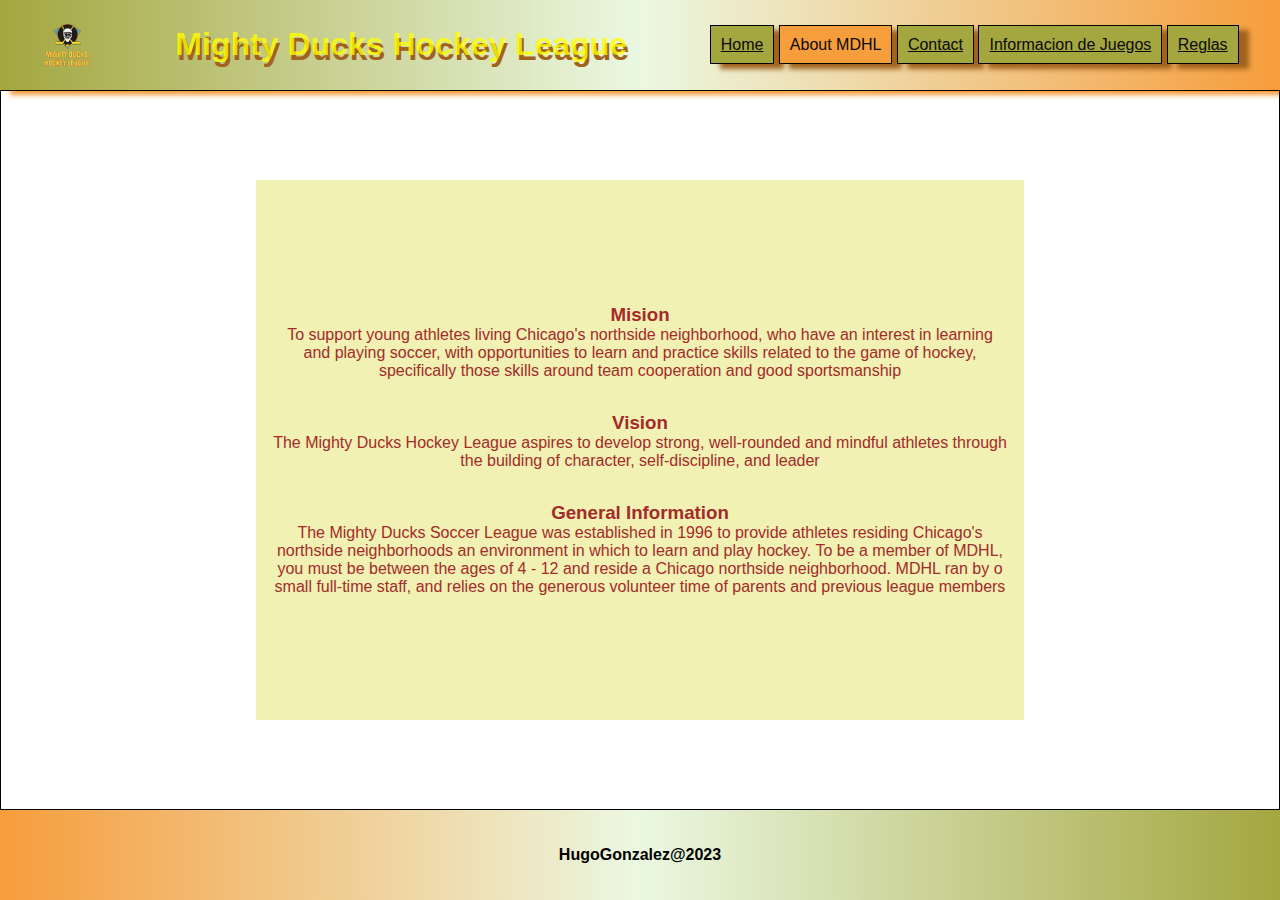
<file: acerca.html>
<!DOCTYPE html>
<html lang="en">
<head>
    <meta charset="UTF-8">
    <meta http-equiv="X-UA-Compatible" content="IE=edge">
    <meta name="viewport" content="width=device-width, initial-scale=1.0">
    <!-- <link rel="stylesheet" href="./assets/styles/style00.css"> -->
    <!-- <link rel="stylesheet" href="./assets/styles/style01.css"> -->
    <!-- <link rel="stylesheet" href="./assets/styles/style02.css" /> -->
    <link rel="stylesheet" href="./assets/styles/style03.css" />
    <link rel="shortcut icon" href="./assets/img/LogoMightyducks-01.png" type="image/x-icon">
    <title>About MDHL</title>
</head>
<body>
    <header class="cabecera">
        <img
          class="logo"
          src="./assets/img/LogoMightyducks-01.png"
          alt=""
          width="100"
        />
        <h1>Mighty Ducks Hockey League</h1>
        <div class="contenedor_nav">
          <nav>
            <a href="./index.html">Home</a>
            <a class="active" href="#">About MDHL</a>
            <a href="./contacto.html">Contact</a>
            <a href="./informacion_juego.html">Informacion de Juegos</a>
            <a href="./reglas.html">Reglas</a>
          </nav>
        </div>
      </header>
    <main class="contenedor">
        
        <!-- <div class="imagenes">
            <div>
              <img src="./assets/img/hockey1.jpg" alt="" width="100" />
            </div>
            <div>
              <img src="./assets/img/hockey2.jpg" alt="" width="100" />
            </div>
            <div>
              <img src="./assets/img/hockey3.jpg" alt="" width="100" />
            </div>
          </div> -->
        <!--<div>
            <img src="./assets/img/hockey2.jpg" alt="" width="80">
        </div>-->
    
        <div class="texto">
            <article>
                <h3>Mision</h3>
                <p>To support young athletes living Chicago's northside neighborhood, who have an interest in
                    learning and playing soccer, with opportunities to learn and practice skills related to the game of
                    hockey, specifically those skills around team cooperation and good sportsmanship</p>
            </article>
            <article>
                <h3>Vision</h3>
                <p>The Mighty Ducks Hockey League aspires to develop strong, well-rounded and mindful athletes
                    through the building of character, self-discipline, and leader</p>
            </article>
            <article>
                <h3>General Information</h3>
                <p>The Mighty Ducks Soccer League was established in 1996 to provide athletes residing
                    Chicago's northside neighborhoods an environment in which to learn and play hockey. To be a
                    member of MDHL, you must be between the ages of 4 - 12 and reside a Chicago northside
                    neighborhood. MDHL ran by o small full-time staff, and relies on the generous volunteer time of
                    parents and previous league members</p>
            </article>
        </div>
    </main>
    <footer class="pie_pagina">
        <p><b>HugoGonzalez@2023</b></p>
    </footer>
</body>
</html>
</file>
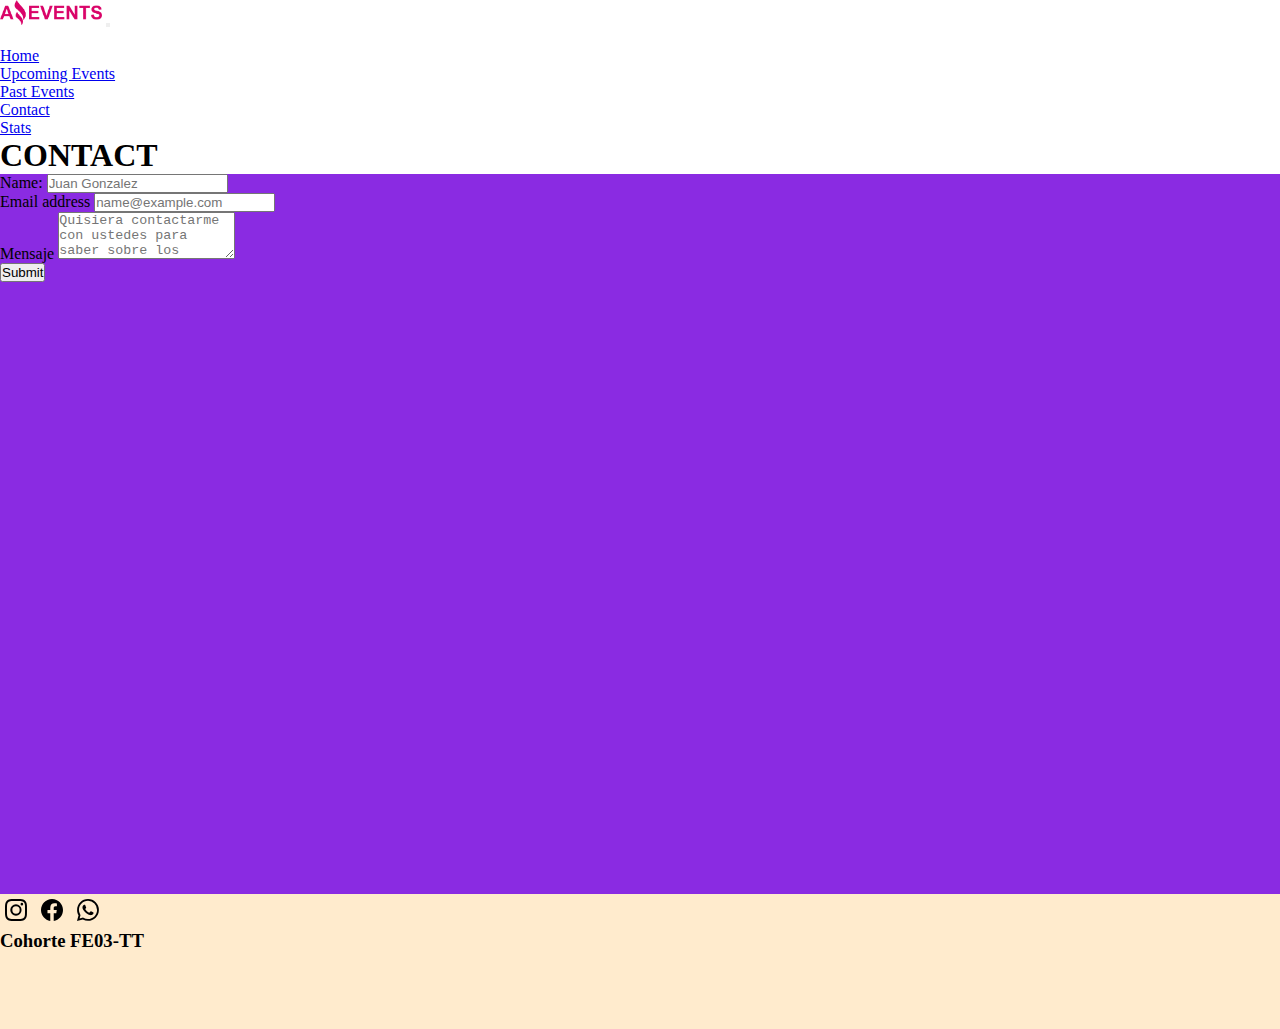
<file: contacto.html>
<!DOCTYPE html>
<html lang="en">
  <head>
    <meta charset="UTF-8" />
    <meta http-equiv="X-UA-Compatible" content="IE=edge" />
    <meta name="viewport" content="width=device-width, initial-scale=1.0" />
    <link
      href="https://cdn.jsdelivr.net/npm/bootstrap@5.3.0-alpha1/dist/css/bootstrap.min.css"
      rel="stylesheet"
      integrity="sha384-GLhlTQ8iRABdZLl6O3oVMWSktQOp6b7In1Zl3/Jr59b6EGGoI1aFkw7cmDA6j6gD"
      crossorigin="anonymous"
    />
    <link rel="stylesheet" href="./assets/style/style00.css" />
    <link rel="shortcut icon" href="./assets/img/logoAmazingEvents.png" type="image/x-icon">
    <title>Contact</title>
  </head>
  <body>
    <!--Cabecera-->
    <header>
      <!-- Franja logo y nav -->
      <nav class="navbar bg-info-subtle navbar-expand-lg border border-dark">
        <div class="container-fluid">
          <a class="navbar-brand" href="#"
            ><img
              src="./assets/img/logoAmazingEvents.png"
              alt="Logo"
              class="logo"
          /></a>
          <!-- Boton Hamburguesa -->
          <button
            class="navbar-toggler"
            type="button"
            data-bs-toggle="collapse"
            data-bs-target="#navbarSupportedContent"
            aria-controls="navbarSupportedContent"
            aria-expanded="false"
            aria-label="Toggle navigation"
          >
            <span class="navbar-toggler-icon"></span>
          </button>
          <!--  -->
          <div
            class="collapse navbar-collapse justify-content-end"
            id="navbarSupportedContent"
          >
            <!-- ms-auto: empuja a los elementos a la izquierda -->
            <ul class="navbar-nav ms-auto mb-2 mb-lg-0 p-1 gap-1">
                <li class="nav-item"></li>
                <li class="nav-item btn btn-primary">
                  <a class="nav-link active" aria-current="page" href="./index.html">Home</a>
                </li>
                <li class="nav-item btn btn-primary">
                  <a class="nav-link" href="./upcoming.html">Upcoming Events</a>
                </li>
                <li class="nav-item btn btn-primary">
                  <a class="nav-link" href="./past.html">Past Events</a>
                </li>
                <li class="nav-item btn btn-primary">
                  <a class="nav-link" href="#">Contact</a>
                </li>
                <li class="nav-item btn btn-primary">
                  <a class="nav-link" href="./stats.html">Stats</a>
                </li>
            </ul>
          </div>
        </div>
      </nav>
      <!-- Falso Carrosel -->
      <div class="row">
        <!-- Carousel -->
        <div class="carousel slide border border-dark" data-bs-ride="carousel">

          <!-- The slideshow/carousel -->
          <div class="carousel-inner">
              <div class="carousel-item active">
                <h1 class="text-center">CONTACT</h1>
              </div>
          </div>

          <!-- Left and right controls/icons -->
          <a class="carousel-control-prev text-dark text-bg-dark"href="./past.html"><span class="carousel-control-prev-icon"></span></a>
          <a class="carousel-control-next text-bg-dark" href="./stats.html"><span class="carousel-control-next-icon"></span></a>
        </div>
      </div>
    </header>
    <main class="p-3 gap-3 border border-dark">
      
      <!--  -->
      <div class="container">
        <div class="row">
          <form action="">
            <div class="mb-3">
              <label for="Name" class="form-label">Name:</label>
              <input type="text" class="form-control" id="Name" placeholder="Juan Gonzalez">
            </div>
            <div class="mb-3">
              <label for="Email" class="form-label">Email address</label>
              <input type="email" class="form-control" id="Email" placeholder="name@example.com">
            </div>
            <div class="mb-3">
              <label for="Mensaje" class="form-label">Mensaje</label>
              <textarea class="form-control" id="Mensaje" placeholder="Quisiera contactarme con ustedes para saber sobre los juegos" rows="3"></textarea>
            </div>
            <button type="submit" class="btn btn-primary ">Submit</button>
          </form>
        </div>
      </div>
      
      
    </main>
    <div class="conteiner">
      <footer class="border border-dark">
        <div class="container-fluid">
          <div class="row p-3 gap-3 justify-content-center align-items-end">
            <div class="col-6">
              <svg
                xmlns="http://www.w3.org/2000/svg"
                width="32"
                height="32"
                fill="currentColor"
                class="bi bi-instagram"
                viewBox="0 0 16 16"
              >
                <path
                  d="M8 0C5.829 0 5.556.01 4.703.048 3.85.088 3.269.222 2.76.42a3.917 3.917 0 0 0-1.417.923A3.927 3.927 0 0 0 .42 2.76C.222 3.268.087 3.85.048 4.7.01 5.555 0 5.827 0 8.001c0 2.172.01 2.444.048 3.297.04.852.174 1.433.372 1.942.205.526.478.972.923 1.417.444.445.89.719 1.416.923.51.198 1.09.333 1.942.372C5.555 15.99 5.827 16 8 16s2.444-.01 3.298-.048c.851-.04 1.434-.174 1.943-.372a3.916 3.916 0 0 0 1.416-.923c.445-.445.718-.891.923-1.417.197-.509.332-1.09.372-1.942C15.99 10.445 16 10.173 16 8s-.01-2.445-.048-3.299c-.04-.851-.175-1.433-.372-1.941a3.926 3.926 0 0 0-.923-1.417A3.911 3.911 0 0 0 13.24.42c-.51-.198-1.092-.333-1.943-.372C10.443.01 10.172 0 7.998 0h.003zm-.717 1.442h.718c2.136 0 2.389.007 3.232.046.78.035 1.204.166 1.486.275.373.145.64.319.92.599.28.28.453.546.598.92.11.281.24.705.275 1.485.039.843.047 1.096.047 3.231s-.008 2.389-.047 3.232c-.035.78-.166 1.203-.275 1.485a2.47 2.47 0 0 1-.599.919c-.28.28-.546.453-.92.598-.28.11-.704.24-1.485.276-.843.038-1.096.047-3.232.047s-2.39-.009-3.233-.047c-.78-.036-1.203-.166-1.485-.276a2.478 2.478 0 0 1-.92-.598 2.48 2.48 0 0 1-.6-.92c-.109-.281-.24-.705-.275-1.485-.038-.843-.046-1.096-.046-3.233 0-2.136.008-2.388.046-3.231.036-.78.166-1.204.276-1.486.145-.373.319-.64.599-.92.28-.28.546-.453.92-.598.282-.11.705-.24 1.485-.276.738-.034 1.024-.044 2.515-.045v.002zm4.988 1.328a.96.96 0 1 0 0 1.92.96.96 0 0 0 0-1.92zm-4.27 1.122a4.109 4.109 0 1 0 0 8.217 4.109 4.109 0 0 0 0-8.217zm0 1.441a2.667 2.667 0 1 1 0 5.334 2.667 2.667 0 0 1 0-5.334z"
                />
              </svg>
              <svg
                xmlns="http://www.w3.org/2000/svg"
                width="32"
                height="32"
                fill="currentColor"
                class="bi bi-facebook"
                viewBox="0 0 16 16"
              >
                <path
                  d="M16 8.049c0-4.446-3.582-8.05-8-8.05C3.58 0-.002 3.603-.002 8.05c0 4.017 2.926 7.347 6.75 7.951v-5.625h-2.03V8.05H6.75V6.275c0-2.017 1.195-3.131 3.022-3.131.876 0 1.791.157 1.791.157v1.98h-1.009c-.993 0-1.303.621-1.303 1.258v1.51h2.218l-.354 2.326H9.25V16c3.824-.604 6.75-3.934 6.75-7.951z"
                />
              </svg>
              <svg
                xmlns="http://www.w3.org/2000/svg"
                width="32"
                height="32"
                fill="currentColor"
                class="bi bi-whatsapp"
                viewBox="0 0 16 16"
              >
                <path
                  d="M13.601 2.326A7.854 7.854 0 0 0 7.994 0C3.627 0 .068 3.558.064 7.926c0 1.399.366 2.76 1.057 3.965L0 16l4.204-1.102a7.933 7.933 0 0 0 3.79.965h.004c4.368 0 7.926-3.558 7.93-7.93A7.898 7.898 0 0 0 13.6 2.326zM7.994 14.521a6.573 6.573 0 0 1-3.356-.92l-.24-.144-2.494.654.666-2.433-.156-.251a6.56 6.56 0 0 1-1.007-3.505c0-3.626 2.957-6.584 6.591-6.584a6.56 6.56 0 0 1 4.66 1.931 6.557 6.557 0 0 1 1.928 4.66c-.004 3.639-2.961 6.592-6.592 6.592zm3.615-4.934c-.197-.099-1.17-.578-1.353-.646-.182-.065-.315-.099-.445.099-.133.197-.513.646-.627.775-.114.133-.232.148-.43.05-.197-.1-.836-.308-1.592-.985-.59-.525-.985-1.175-1.103-1.372-.114-.198-.011-.304.088-.403.087-.088.197-.232.296-.346.1-.114.133-.198.198-.33.065-.134.034-.248-.015-.347-.05-.099-.445-1.076-.612-1.47-.16-.389-.323-.335-.445-.34-.114-.007-.247-.007-.38-.007a.729.729 0 0 0-.529.247c-.182.198-.691.677-.691 1.654 0 .977.71 1.916.81 2.049.098.133 1.394 2.132 3.383 2.992.47.205.84.326 1.129.418.475.152.904.129 1.246.08.38-.058 1.171-.48 1.338-.943.164-.464.164-.86.114-.943-.049-.084-.182-.133-.38-.232z"
                />
              </svg>
            </div>
            <div class="col"></div>
            <div class="col-3">
              <h3>Cohorte FE03-TT</h3>
            </div>
          </div>
        </div>
      </footer>
    </div>
    <script
      src="https://cdn.jsdelivr.net/npm/bootstrap@5.3.0-alpha1/dist/js/bootstrap.bundle.min.js"
      integrity="sha384-w76AqPfDkMBDXo30jS1Sgez6pr3x5MlQ1ZAGC+nuZB+EYdgRZgiwxhTBTkF7CXvN"
      crossorigin="anonymous"
    ></script>
  </body>
</html>
</file>
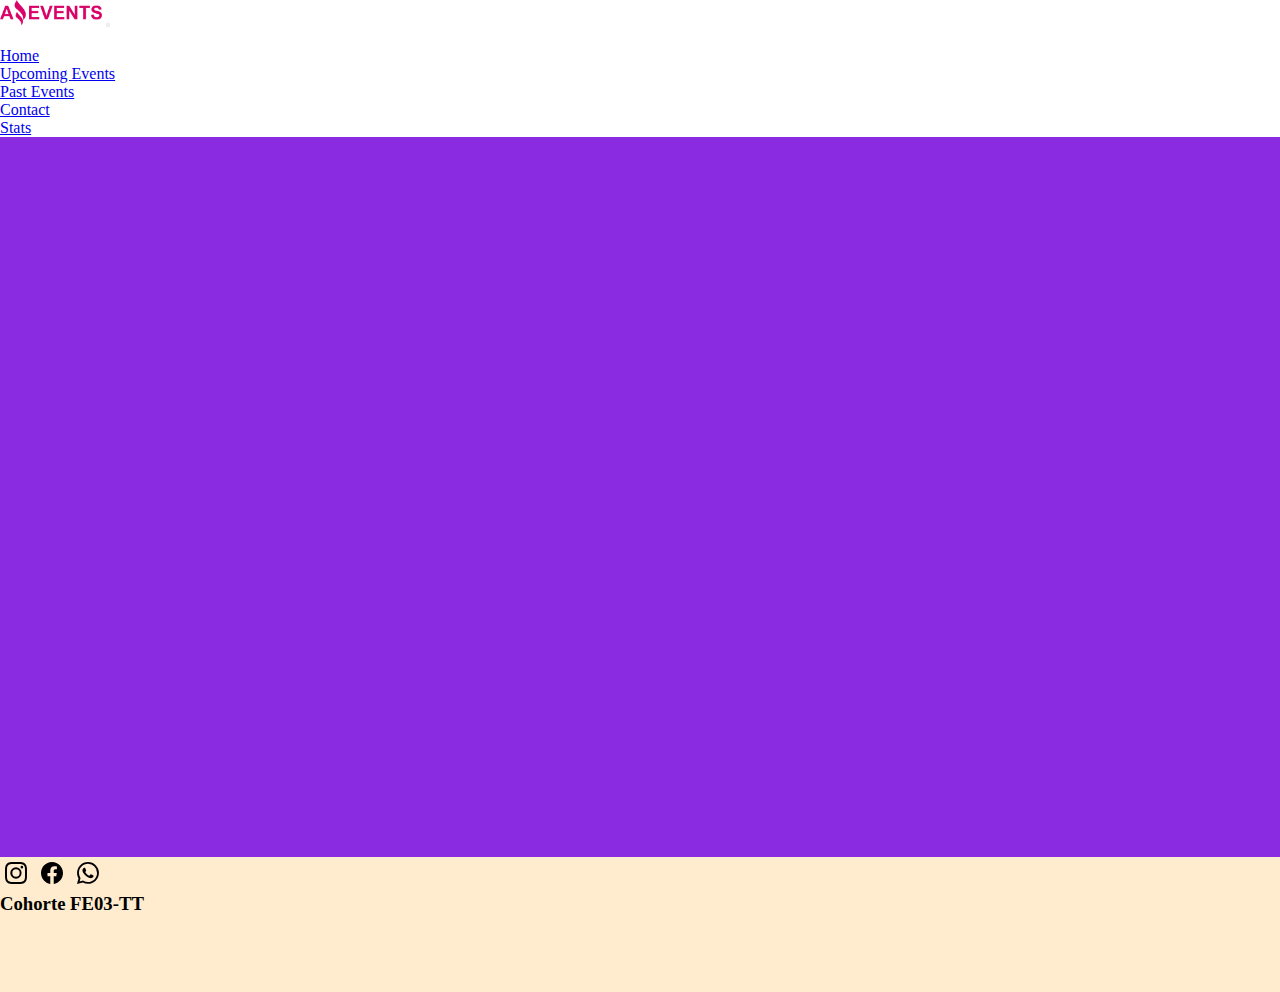
<file: details.html>
<!DOCTYPE html>
<html lang="en">
  <head>
    <meta charset="UTF-8" />
    <meta http-equiv="X-UA-Compatible" content="IE=edge" />
    <meta name="viewport" content="width=device-width, initial-scale=1.0" />
    <link
      href="https://cdn.jsdelivr.net/npm/bootstrap@5.3.0-alpha1/dist/css/bootstrap.min.css"
      rel="stylesheet"
      integrity="sha384-GLhlTQ8iRABdZLl6O3oVMWSktQOp6b7In1Zl3/Jr59b6EGGoI1aFkw7cmDA6j6gD"
      crossorigin="anonymous"
    />
    <link rel="stylesheet" href="./assets/style/style00.css" />
    <link rel="shortcut icon" href="./assets/img/logoAmazingEvents.png" type="image/x-icon">
    <title>Details</title>
  </head>
  <body>
    <!--Cabecera-->
    <header>
      <!-- Franja logo y nav -->
      <nav class="navbar bg-info-subtle navbar-expand-lg border border-dark">
        <div class="container-fluid">
          <a class="navbar-brand" href="#"
            ><img
              src="./assets/img/logoAmazingEvents.png"
              alt="Logo"
              class="logo"
          /></a>
          <!-- Boton Hamburguesa -->
          <button
            class="navbar-toggler"
            type="button"
            data-bs-toggle="collapse"
            data-bs-target="#navbarSupportedContent"
            aria-controls="navbarSupportedContent"
            aria-expanded="false"
            aria-label="Toggle navigation"
          >
            <span class="navbar-toggler-icon"></span>
          </button>
          <!--  -->
          <div
            class="collapse navbar-collapse justify-content-end"
            id="navbarSupportedContent"
          >
            <!-- ms-auto: empuja a los elementos a la izquierda -->
            <ul class="navbar-nav ms-auto mb-2 mb-lg-0 p-1 gap-1">
                <li class="nav-item"></li>
                <li class="nav-item btn btn-primary">
                  <a class="nav-link active" aria-current="page" href="./index.html">Home</a>
                </li>
                <li class="nav-item btn btn-primary">
                  <a class="nav-link" href="./upcoming.html">Upcoming Events</a>
                </li>
                <li class="nav-item btn btn-primary">
                  <a class="nav-link" href="./past.html">Past Events</a>
                </li>
                <li class="nav-item btn btn-primary">
                  <a class="nav-link" href="./contacto.html">Contact</a>
                </li>
                <li class="nav-item btn btn-primary">
                  <a class="nav-link" href="./stats.html">Stats</a>
                </li>
            </ul>
          </div>
        </div>
      </nav>
    </header>
    <main class="p-3 gap-3 border border-dark">
      <!-- Card generada de manera dinamica -->
      <div class="row p-3 gap-3 justify-content-center " id="contenedor_tarjetas">
      </div>
      
    </main>
    <div class="conteiner">
        <footer class="border border-dark">
          <div class="container-fluid">
            <div class="row p-3 gap-3 justify-content-center align-items-end">
              <div class="col-6">
                <svg
                  xmlns="http://www.w3.org/2000/svg"
                  width="32"
                  height="32"
                  fill="currentColor"
                  class="bi bi-instagram"
                  viewBox="0 0 16 16"
                >
                  <path
                    d="M8 0C5.829 0 5.556.01 4.703.048 3.85.088 3.269.222 2.76.42a3.917 3.917 0 0 0-1.417.923A3.927 3.927 0 0 0 .42 2.76C.222 3.268.087 3.85.048 4.7.01 5.555 0 5.827 0 8.001c0 2.172.01 2.444.048 3.297.04.852.174 1.433.372 1.942.205.526.478.972.923 1.417.444.445.89.719 1.416.923.51.198 1.09.333 1.942.372C5.555 15.99 5.827 16 8 16s2.444-.01 3.298-.048c.851-.04 1.434-.174 1.943-.372a3.916 3.916 0 0 0 1.416-.923c.445-.445.718-.891.923-1.417.197-.509.332-1.09.372-1.942C15.99 10.445 16 10.173 16 8s-.01-2.445-.048-3.299c-.04-.851-.175-1.433-.372-1.941a3.926 3.926 0 0 0-.923-1.417A3.911 3.911 0 0 0 13.24.42c-.51-.198-1.092-.333-1.943-.372C10.443.01 10.172 0 7.998 0h.003zm-.717 1.442h.718c2.136 0 2.389.007 3.232.046.78.035 1.204.166 1.486.275.373.145.64.319.92.599.28.28.453.546.598.92.11.281.24.705.275 1.485.039.843.047 1.096.047 3.231s-.008 2.389-.047 3.232c-.035.78-.166 1.203-.275 1.485a2.47 2.47 0 0 1-.599.919c-.28.28-.546.453-.92.598-.28.11-.704.24-1.485.276-.843.038-1.096.047-3.232.047s-2.39-.009-3.233-.047c-.78-.036-1.203-.166-1.485-.276a2.478 2.478 0 0 1-.92-.598 2.48 2.48 0 0 1-.6-.92c-.109-.281-.24-.705-.275-1.485-.038-.843-.046-1.096-.046-3.233 0-2.136.008-2.388.046-3.231.036-.78.166-1.204.276-1.486.145-.373.319-.64.599-.92.28-.28.546-.453.92-.598.282-.11.705-.24 1.485-.276.738-.034 1.024-.044 2.515-.045v.002zm4.988 1.328a.96.96 0 1 0 0 1.92.96.96 0 0 0 0-1.92zm-4.27 1.122a4.109 4.109 0 1 0 0 8.217 4.109 4.109 0 0 0 0-8.217zm0 1.441a2.667 2.667 0 1 1 0 5.334 2.667 2.667 0 0 1 0-5.334z"
                  />
                </svg>
                <svg
                  xmlns="http://www.w3.org/2000/svg"
                  width="32"
                  height="32"
                  fill="currentColor"
                  class="bi bi-facebook"
                  viewBox="0 0 16 16"
                >
                  <path
                    d="M16 8.049c0-4.446-3.582-8.05-8-8.05C3.58 0-.002 3.603-.002 8.05c0 4.017 2.926 7.347 6.75 7.951v-5.625h-2.03V8.05H6.75V6.275c0-2.017 1.195-3.131 3.022-3.131.876 0 1.791.157 1.791.157v1.98h-1.009c-.993 0-1.303.621-1.303 1.258v1.51h2.218l-.354 2.326H9.25V16c3.824-.604 6.75-3.934 6.75-7.951z"
                  />
                </svg>
                <svg
                  xmlns="http://www.w3.org/2000/svg"
                  width="32"
                  height="32"
                  fill="currentColor"
                  class="bi bi-whatsapp"
                  viewBox="0 0 16 16"
                >
                  <path
                    d="M13.601 2.326A7.854 7.854 0 0 0 7.994 0C3.627 0 .068 3.558.064 7.926c0 1.399.366 2.76 1.057 3.965L0 16l4.204-1.102a7.933 7.933 0 0 0 3.79.965h.004c4.368 0 7.926-3.558 7.93-7.93A7.898 7.898 0 0 0 13.6 2.326zM7.994 14.521a6.573 6.573 0 0 1-3.356-.92l-.24-.144-2.494.654.666-2.433-.156-.251a6.56 6.56 0 0 1-1.007-3.505c0-3.626 2.957-6.584 6.591-6.584a6.56 6.56 0 0 1 4.66 1.931 6.557 6.557 0 0 1 1.928 4.66c-.004 3.639-2.961 6.592-6.592 6.592zm3.615-4.934c-.197-.099-1.17-.578-1.353-.646-.182-.065-.315-.099-.445.099-.133.197-.513.646-.627.775-.114.133-.232.148-.43.05-.197-.1-.836-.308-1.592-.985-.59-.525-.985-1.175-1.103-1.372-.114-.198-.011-.304.088-.403.087-.088.197-.232.296-.346.1-.114.133-.198.198-.33.065-.134.034-.248-.015-.347-.05-.099-.445-1.076-.612-1.47-.16-.389-.323-.335-.445-.34-.114-.007-.247-.007-.38-.007a.729.729 0 0 0-.529.247c-.182.198-.691.677-.691 1.654 0 .977.71 1.916.81 2.049.098.133 1.394 2.132 3.383 2.992.47.205.84.326 1.129.418.475.152.904.129 1.246.08.38-.058 1.171-.48 1.338-.943.164-.464.164-.86.114-.943-.049-.084-.182-.133-.38-.232z"
                  />
                </svg>
              </div>
              <div class="col"></div>
              <div class="col-3">
                <h3>Cohorte FE03-TT</h3>
              </div>
            </div>
          </div>
        </footer>
      </div>
    <script
      src="https://cdn.jsdelivr.net/npm/bootstrap@5.3.0-alpha1/dist/js/bootstrap.bundle.min.js"
      integrity="sha384-w76AqPfDkMBDXo30jS1Sgez6pr3x5MlQ1ZAGC+nuZB+EYdgRZgiwxhTBTkF7CXvN"
      crossorigin="anonymous"
    ></script>
    <!-- <script src="./assets/js/data.js"></script> -->
    <script type="text/javascript" src="./assets/js/index.js"></script>
    <script src="./assets/js/details.js"></script>
  </body>
</html>
</file>
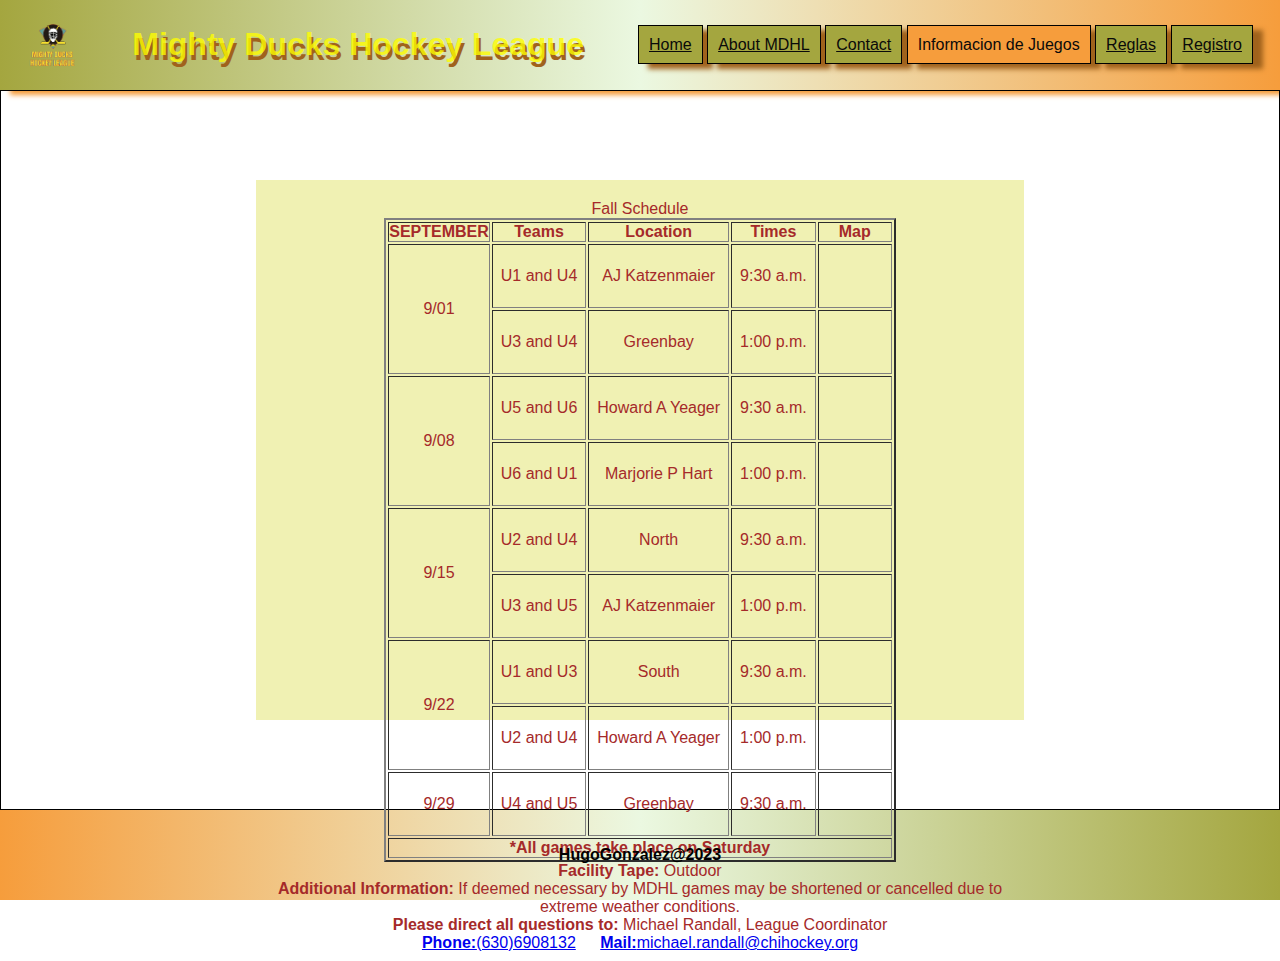
<file: informacion_juego.html>
<!DOCTYPE html>
<html lang="en">
  <head>
    <meta charset="UTF-8" />
    <meta http-equiv="X-UA-Compatible" content="IE=edge" />
    <meta name="viewport" content="width=device-width, initial-scale=1.0" />
    <!-- <link rel="stylesheet" href="./assets/styles/style00.css"> -->
    <!-- <link rel="stylesheet" href="./assets/styles/style01.css"> -->
    <!-- <link rel="stylesheet" href="./assets/styles/style02.css" /> -->
    <link rel="stylesheet" href="./assets/styles/style03.css" />
    <link
      rel="shortcut icon"
      href="./assets/img/LogoMightyducks-01.png"
      type="image/x-icon"
    />
    <title>Informacion de Juegos</title>
  </head>
  <body>
    <header class="cabecera">
      <img
        class="logo"
        src="./assets/img/LogoMightyducks-01.png"
        alt=""
        width="100"
      />
      <h1>Mighty Ducks Hockey League</h1>
      <div class="contenedor_nav">
        <nav>
          <a href="./index.html">Home</a>
          <a href="./acerca.html">About MDHL</a>
          <a href="./contacto.html">Contact</a>
          <a class="active" href="#">Informacion de Juegos</a>
          <a href="./reglas.html">Reglas</a>
          <a href="./registro.html">Registro</a>
        </nav>
      </div>
    </header>
    <main class="contenedor">
      <!-- <div class="imagenes">
        <div>
          <img src="./assets/img/hockey1.jpg" alt="" width="100" />
        </div>
        <div>
          <img src="./assets/img/hockey2.jpg" alt="" width="100" />
        </div>
        <div>
          <img src="./assets/img/hockey3.jpg" alt="" width="100" />
        </div>
      </div> -->
      <div class="texto">
        
        <div class="contenedor_tabla">
                <table class="tabla" border="2">
                  <caption>
                    Fall Schedule
                  </caption>
                  <thead>
                    <tr>
                      <th>SEPTEMBER</th>
                      <th>Teams</th>
                      <th>Location</th>
                      <th>Times</th>
                      <th>Map</th>
                    </tr>
                  </thead>
                  <tbody>
                    <tr>
                      <td rowspan="2">9/01</td>
                      <td>U1 and U4</td>
                      <td>AJ Katzenmaier</td>
                      <td>9:30 a.m.</td>
                      <td><iframe src="https://www.google.com/maps/embed?pb=!1m18!1m12!1m3!1d371.2070499854042!2d-87.62921354740887!3d41.90024606659216!2m3!1f0!2f0!3f0!3m2!1i1024!2i768!4f13.1!3m3!1m2!1s0x880fd34e07f69da7%3A0x15e198c063fc787c!2sAJ%20Katzenmaier%20Elementary!5e0!3m2!1ses-419!2sar!4v1675817973662!5m2!1ses-419!2sar" width="56" height="42" style="border:0;" allowfullscreen="" loading="lazy" referrerpolicy="no-referrer-when-downgrade"></iframe></td>
                    </tr>
                    <tr>
                      <td>U3 and U4</td>
                      <td>Greenbay</td>
                      <td>1:00 p.m.</td>
                      <td><iframe src="https://www.google.com/maps/embed?pb=!1m18!1m12!1m3!1d1248.3221653663923!2d-87.63845493697646!3d41.91377527770999!2m3!1f0!2f0!3f0!3m2!1i1024!2i768!4f13.1!3m3!1m2!1s0x880fd3407260c45b%3A0xb351205fae50c6f3!2sGreenbay%20Elementary!5e0!3m2!1ses-419!2sar!4v1675817843907!5m2!1ses-419!2sar" width="56" height="42" style="border:0;" allowfullscreen="" loading="lazy" referrerpolicy="no-referrer-when-downgrade"></iframe></td>
                    </tr>
                    <tr>
                      <td rowspan="2">9/08</td>
                      <td>U5 and U6</td>
                      <td>Howard A Yeager</td>
                      <td>9:30 a.m.</td>
                      <td><iframe src="https://www.google.com/maps/embed?pb=!1m18!1m12!1m3!1d2950.269876673929!2d-87.8560697834301!3d42.315442245908464!2m3!1f0!2f0!3f0!3m2!1i1024!2i768!4f13.1!3m3!1m2!1s0x880feccac26b07c5%3A0x8b51fa5d6efe771a!2sHoward%20A.%20Yeager%20School%20(PREK-K)!5e0!3m2!1ses-419!2sar!4v1675818099776!5m2!1ses-419!2sar" width="56" height="42" style="border:0;" allowfullscreen="" loading="lazy" referrerpolicy="no-referrer-when-downgrade"></iframe></td>
                    </tr>
                    <tr>
                      <td>U6 and U1</td>
                      <td>Marjorie P Hart</td>
                      <td>1:00 p.m.</td>
                      <td><iframe src="https://www.google.com/maps/embed?pb=!1m18!1m12!1m3!1d189376.93571027913!2d-87.88590952238248!3d42.12857024065058!2m3!1f0!2f0!3f0!3m2!1i1024!2i768!4f13.1!3m3!1m2!1s0x880fd30f2637f9d7%3A0xdbff5d5dfcfcfa35!2sMarjorie%20P%20Hart%20Elementary!5e0!3m2!1ses-419!2sar!4v1675818189817!5m2!1ses-419!2sar" width="56" height="42" style="border:0;" allowfullscreen="" loading="lazy" referrerpolicy="no-referrer-when-downgrade"></iframe></td>
                    </tr>
                    <tr>
                      <td rowspan="2">9/15</td>
                      <td>U2 and U4</td>
                      <td>North</td>
                      <td>9:30 a.m.</td>
                      <td><iframe src="https://www.google.com/maps/embed?pb=!1m18!1m12!1m3!1d2949.250927889169!2d-87.84223048342996!3d42.337173244537205!2m3!1f0!2f0!3f0!3m2!1i1024!2i768!4f13.1!3m3!1m2!1s0x880fed26d3692cf5%3A0x8611023901d6c74a!2sEvelyn%20Alexander%20School%20(K-3)!5e0!3m2!1ses-419!2sar!4v1675818378755!5m2!1ses-419!2sar" width="56" height="42" style="border:0;" allowfullscreen="" loading="lazy" referrerpolicy="no-referrer-when-downgrade"></iframe></td>
                    </tr>
                    <tr>
                      <td>U3 and U5</td>
                      <td>AJ Katzenmaier</td>
                      <td>1:00 p.m.</td>
                      <td><iframe src="https://www.google.com/maps/embed?pb=!1m18!1m12!1m3!1d371.2070499854042!2d-87.62921354740887!3d41.90024606659216!2m3!1f0!2f0!3f0!3m2!1i1024!2i768!4f13.1!3m3!1m2!1s0x880fd34e07f69da7%3A0x15e198c063fc787c!2sAJ%20Katzenmaier%20Elementary!5e0!3m2!1ses-419!2sar!4v1675817973662!5m2!1ses-419!2sar" width="56" height="42" style="border:0;" allowfullscreen="" loading="lazy" referrerpolicy="no-referrer-when-downgrade"></iframe></td>
                    </tr>
                    <tr>
                      <td rowspan="2">9/22</td>
                      <td>U1 and U3</td>
                      <td>South</td>
                      <td>9:30 a.m.</td>
                      <td><iframe src="https://www.google.com/maps/embed?pb=!1m18!1m12!1m3!1d2950.193522975631!2d-87.85678168343017!3d42.31707094580572!2m3!1f0!2f0!3f0!3m2!1i1024!2i768!4f13.1!3m3!1m2!1s0x880feccac2135a21%3A0x8ce88e90b96bbec1!2sSouth%20Elementary%20School%20(K-5)!5e0!3m2!1ses-419!2sar!4v1675818507767!5m2!1ses-419!2sar" width="56" height="42" style="border:0;" allowfullscreen="" loading="lazy" referrerpolicy="no-referrer-when-downgrade"></iframe></td>
                    </tr>
                    <tr>
                      <td>U2 and U4</td>
                      <td>Howard A Yeager</td>
                      <td>1:00 p.m.</td>
                      <td><iframe src="https://www.google.com/maps/embed?pb=!1m18!1m12!1m3!1d2950.269876673929!2d-87.8560697834301!3d42.315442245908464!2m3!1f0!2f0!3f0!3m2!1i1024!2i768!4f13.1!3m3!1m2!1s0x880feccac26b07c5%3A0x8b51fa5d6efe771a!2sHoward%20A.%20Yeager%20School%20(PREK-K)!5e0!3m2!1ses-419!2sar!4v1675818099776!5m2!1ses-419!2sar" width="56" height="42" style="border:0;" allowfullscreen="" loading="lazy" referrerpolicy="no-referrer-when-downgrade"></iframe></td>
                    </tr>
                    <tr>
                      <td>9/29</td>
                      <td>U4 and U5</td>
                      <td>Greenbay</td>
                      <td>9:30 a.m.</td>
                      <td><iframe src="https://www.google.com/maps/embed?pb=!1m18!1m12!1m3!1d1248.3221653663923!2d-87.63845493697646!3d41.91377527770999!2m3!1f0!2f0!3f0!3m2!1i1024!2i768!4f13.1!3m3!1m2!1s0x880fd3407260c45b%3A0xb351205fae50c6f3!2sGreenbay%20Elementary!5e0!3m2!1ses-419!2sar!4v1675817843907!5m2!1ses-419!2sar" width="56" height="42" style="border:0;" allowfullscreen="" loading="lazy" referrerpolicy="no-referrer-when-downgrade"></iframe></td>
                    </tr>
                    <!-- <tr>
                      <td></td>
                      <td></td>
                      <td></td>
                    </tr> -->
                  </tbody>
                  <tfoot>
                    <!-- <tr>
                      *All games take place on Saturday
                    </tr> -->
                    <tr>
                      <th scope="row" colspan="5">*All games take place on Saturday</th>
                      <!-- <td colspan="2"></td> -->
                    </tr>
                  </tfoot>
                </table>
        </div>
        <div>
          <p><b>Facility Tape:</b> Outdoor</p>
          <p><b>Additional Information:</b> If deemed necessary by MDHL games may be shortened or cancelled due to extreme weather conditions.</p>
          <p><b>Please direct all questions to:</b> Michael Randall, League Coordinator</p>
          <a href="tel:+6306908132"><b>Phone:</b>(630)6908132</a>
          <a href="mailto:michael.randall@chihockey.org"><b>Mail:</b>michael.randall@chihockey.org</a>
        </div>
      </div>
      
    </main>
    <footer class="pie_pagina">
      <p><b>HugoGonzalez@2023</b></p>
    </footer>
  </body>
</html>
</file>
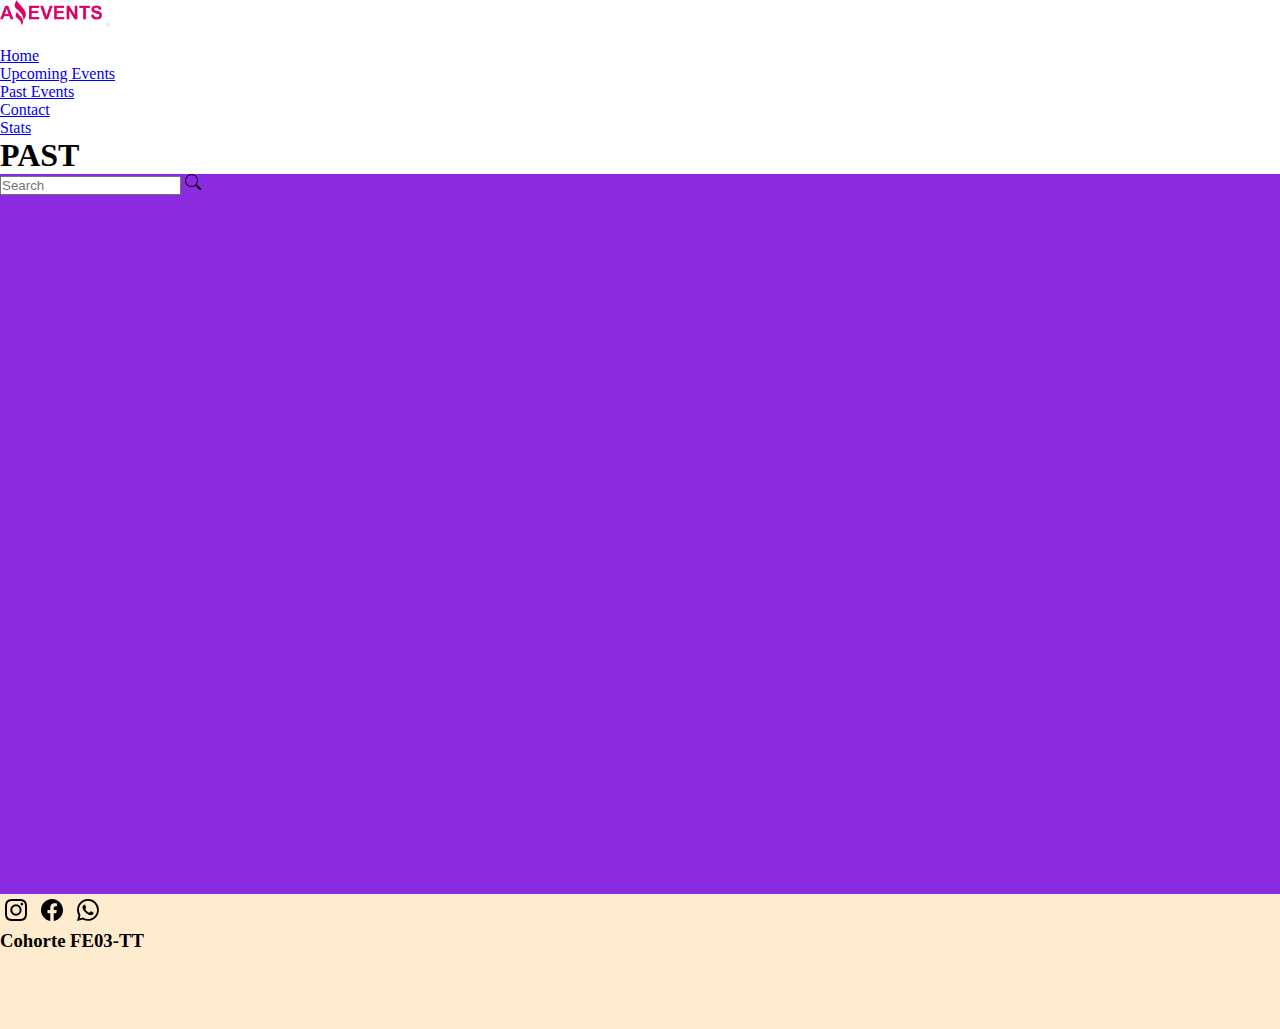
<file: past.html>
<!DOCTYPE html>
<html lang="en">
  <head>
    <meta charset="UTF-8" />
    <meta http-equiv="X-UA-Compatible" content="IE=edge" />
    <meta name="viewport" content="width=device-width, initial-scale=1.0" />
    <link
      href="https://cdn.jsdelivr.net/npm/bootstrap@5.3.0-alpha1/dist/css/bootstrap.min.css"
      rel="stylesheet"
      integrity="sha384-GLhlTQ8iRABdZLl6O3oVMWSktQOp6b7In1Zl3/Jr59b6EGGoI1aFkw7cmDA6j6gD"
      crossorigin="anonymous"
    />
    <link rel="stylesheet" href="./assets/style/style00.css" />
    <link rel="shortcut icon" href="./assets/img/logoAmazingEvents.png" type="image/x-icon">
    <title>Past</title>
  </head>
  <body>
    <!--Cabecera-->
    <header>
      <!-- Franja logo y nav -->
      <nav class="navbar bg-info-subtle navbar-expand-lg border border-dark">
        <div class="container-fluid">
          <a class="navbar-brand" href="#"
            ><img
              src="./assets/img/logoAmazingEvents.png"
              alt="Logo"
              class="logo"
          /></a>
          <!-- Boton Hamburguesa -->
          <button
            class="navbar-toggler"
            type="button"
            data-bs-toggle="collapse"
            data-bs-target="#navbarSupportedContent"
            aria-controls="navbarSupportedContent"
            aria-expanded="false"
            aria-label="Toggle navigation"
          >
            <span class="navbar-toggler-icon"></span>
          </button>
          <!--  -->
          <div
            class="collapse navbar-collapse justify-content-end"
            id="navbarSupportedContent"
          >
            <!-- ms-auto: empuja a los elementos a la izquierda -->
            <ul class="navbar-nav ms-auto mb-2 mb-lg-0 p-1 gap-1">
              <li class="nav-item"></li>
              <li class="nav-item btn btn-primary">
                <a class="nav-link active" aria-current="page" href="./index.html">Home</a>
              </li>
              <li class="nav-item btn btn-primary">
                <a class="nav-link" href="./upcoming.html">Upcoming Events</a>
              </li>
              <li class="nav-item btn btn-primary">
                <a class="nav-link" href="#">Past Events</a>
              </li>
              <li class="nav-item btn btn-primary">
                <a class="nav-link" href="./contacto.html">Contact</a>
              </li>
              <li class="nav-item btn btn-primary">
                <a class="nav-link" href="./stats.html">Stats</a>
              </li>
            </ul>
          </div>
        </div>
      </nav>
      <!-- Falso Carrosel -->
      <div class="row">
        <!-- Carousel -->
        <div class="carousel slide border border-dark" data-bs-ride="carousel">

          <!-- The slideshow/carousel -->
          <div class="carousel-inner">
              <div class="carousel-item active">
                <h1 class="text-center">PAST</h1>
              </div>
          </div>

          <!-- Left and right controls/icons -->
          <a class="carousel-control-prev text-dark text-bg-dark"href="./upcoming.html"><span class="carousel-control-prev-icon"></span></a>
          <a class="carousel-control-next text-bg-dark" href="./contacto.html"><span class="carousel-control-next-icon"></span></a>
        </div>
      </div>
    </header>
    <main class="p-3 gap-3 border border-dark">
      <!--  -->
      <!-- Checkboxs y Barra busqueda -->
      <!-- Checkboxs -->
      <div class="row p-3">
        <div class="col-md-8 align-content-center bg-warning">
          <div id="categorias" class="p-3 d-flex flex-wrap justify-content-center gap-3"></div>
        </div>
        <div class="col-md-4">
          <div class="input-group rounded">
            <input id="searchInput"
              type="search"
              class="form-control rounded"
              placeholder="Search"
              aria-label="Search"
              aria-describedby="search-addon"
            />
            <span class="input-group-text border-0" id="search-addon">
              <svg
                xmlns="http://www.w3.org/2000/svg"
                width="16"
                height="16"
                fill="currentColor"
                class="bi bi-search"
                viewBox="0 0 16 16"
              >
                <path
                  d="M11.742 10.344a6.5 6.5 0 1 0-1.397 1.398h-.001c.03.04.062.078.098.115l3.85 3.85a1 1 0 0 0 1.415-1.414l-3.85-3.85a1.007 1.007 0 0 0-.115-.1zM12 6.5a5.5 5.5 0 1 1-11 0 5.5 5.5 0 0 1 11 0z"
                />
              </svg>
            </span>
          </div>
        </div>
      </div>

      <!-- Cards -->
      <div class="row p-3 gap-3 justify-content-center " id="contenedor_tarjetas">
        
      </div>
      
    </main>
    <footer class="border border-dark">
      <div class="container-fluid">
        <div class="row p-3 gap-3 justify-content-center align-items-end">
          <div class="col-6">
            <svg
              xmlns="http://www.w3.org/2000/svg"
              width="32"
              height="32"
              fill="currentColor"
              class="bi bi-instagram"
              viewBox="0 0 16 16"
            >
              <path
                d="M8 0C5.829 0 5.556.01 4.703.048 3.85.088 3.269.222 2.76.42a3.917 3.917 0 0 0-1.417.923A3.927 3.927 0 0 0 .42 2.76C.222 3.268.087 3.85.048 4.7.01 5.555 0 5.827 0 8.001c0 2.172.01 2.444.048 3.297.04.852.174 1.433.372 1.942.205.526.478.972.923 1.417.444.445.89.719 1.416.923.51.198 1.09.333 1.942.372C5.555 15.99 5.827 16 8 16s2.444-.01 3.298-.048c.851-.04 1.434-.174 1.943-.372a3.916 3.916 0 0 0 1.416-.923c.445-.445.718-.891.923-1.417.197-.509.332-1.09.372-1.942C15.99 10.445 16 10.173 16 8s-.01-2.445-.048-3.299c-.04-.851-.175-1.433-.372-1.941a3.926 3.926 0 0 0-.923-1.417A3.911 3.911 0 0 0 13.24.42c-.51-.198-1.092-.333-1.943-.372C10.443.01 10.172 0 7.998 0h.003zm-.717 1.442h.718c2.136 0 2.389.007 3.232.046.78.035 1.204.166 1.486.275.373.145.64.319.92.599.28.28.453.546.598.92.11.281.24.705.275 1.485.039.843.047 1.096.047 3.231s-.008 2.389-.047 3.232c-.035.78-.166 1.203-.275 1.485a2.47 2.47 0 0 1-.599.919c-.28.28-.546.453-.92.598-.28.11-.704.24-1.485.276-.843.038-1.096.047-3.232.047s-2.39-.009-3.233-.047c-.78-.036-1.203-.166-1.485-.276a2.478 2.478 0 0 1-.92-.598 2.48 2.48 0 0 1-.6-.92c-.109-.281-.24-.705-.275-1.485-.038-.843-.046-1.096-.046-3.233 0-2.136.008-2.388.046-3.231.036-.78.166-1.204.276-1.486.145-.373.319-.64.599-.92.28-.28.546-.453.92-.598.282-.11.705-.24 1.485-.276.738-.034 1.024-.044 2.515-.045v.002zm4.988 1.328a.96.96 0 1 0 0 1.92.96.96 0 0 0 0-1.92zm-4.27 1.122a4.109 4.109 0 1 0 0 8.217 4.109 4.109 0 0 0 0-8.217zm0 1.441a2.667 2.667 0 1 1 0 5.334 2.667 2.667 0 0 1 0-5.334z"
              />
            </svg>
            <svg
              xmlns="http://www.w3.org/2000/svg"
              width="32"
              height="32"
              fill="currentColor"
              class="bi bi-facebook"
              viewBox="0 0 16 16"
            >
              <path
                d="M16 8.049c0-4.446-3.582-8.05-8-8.05C3.58 0-.002 3.603-.002 8.05c0 4.017 2.926 7.347 6.75 7.951v-5.625h-2.03V8.05H6.75V6.275c0-2.017 1.195-3.131 3.022-3.131.876 0 1.791.157 1.791.157v1.98h-1.009c-.993 0-1.303.621-1.303 1.258v1.51h2.218l-.354 2.326H9.25V16c3.824-.604 6.75-3.934 6.75-7.951z"
              />
            </svg>
            <svg
              xmlns="http://www.w3.org/2000/svg"
              width="32"
              height="32"
              fill="currentColor"
              class="bi bi-whatsapp"
              viewBox="0 0 16 16"
            >
              <path
                d="M13.601 2.326A7.854 7.854 0 0 0 7.994 0C3.627 0 .068 3.558.064 7.926c0 1.399.366 2.76 1.057 3.965L0 16l4.204-1.102a7.933 7.933 0 0 0 3.79.965h.004c4.368 0 7.926-3.558 7.93-7.93A7.898 7.898 0 0 0 13.6 2.326zM7.994 14.521a6.573 6.573 0 0 1-3.356-.92l-.24-.144-2.494.654.666-2.433-.156-.251a6.56 6.56 0 0 1-1.007-3.505c0-3.626 2.957-6.584 6.591-6.584a6.56 6.56 0 0 1 4.66 1.931 6.557 6.557 0 0 1 1.928 4.66c-.004 3.639-2.961 6.592-6.592 6.592zm3.615-4.934c-.197-.099-1.17-.578-1.353-.646-.182-.065-.315-.099-.445.099-.133.197-.513.646-.627.775-.114.133-.232.148-.43.05-.197-.1-.836-.308-1.592-.985-.59-.525-.985-1.175-1.103-1.372-.114-.198-.011-.304.088-.403.087-.088.197-.232.296-.346.1-.114.133-.198.198-.33.065-.134.034-.248-.015-.347-.05-.099-.445-1.076-.612-1.47-.16-.389-.323-.335-.445-.34-.114-.007-.247-.007-.38-.007a.729.729 0 0 0-.529.247c-.182.198-.691.677-.691 1.654 0 .977.71 1.916.81 2.049.098.133 1.394 2.132 3.383 2.992.47.205.84.326 1.129.418.475.152.904.129 1.246.08.38-.058 1.171-.48 1.338-.943.164-.464.164-.86.114-.943-.049-.084-.182-.133-.38-.232z"
              />
            </svg>
          </div>
          <div class="col"></div>
          <div class="col-3">
            <h3>Cohorte FE03-TT</h3>
          </div>
        </div>
      </div>
    </footer>

    
    <script
      src="https://cdn.jsdelivr.net/npm/bootstrap@5.3.0-alpha1/dist/js/bootstrap.bundle.min.js"
      integrity="sha384-w76AqPfDkMBDXo30jS1Sgez6pr3x5MlQ1ZAGC+nuZB+EYdgRZgiwxhTBTkF7CXvN"
      crossorigin="anonymous"
    ></script>
    <!-- <script src="./assets/js/data.js"></script> -->
    <script type="text/javascript" src="./assets/js/index.js"></script>
    <script type="text/javascript" src="./assets/js/past.js"></script>

  </body>
</html>
</file>
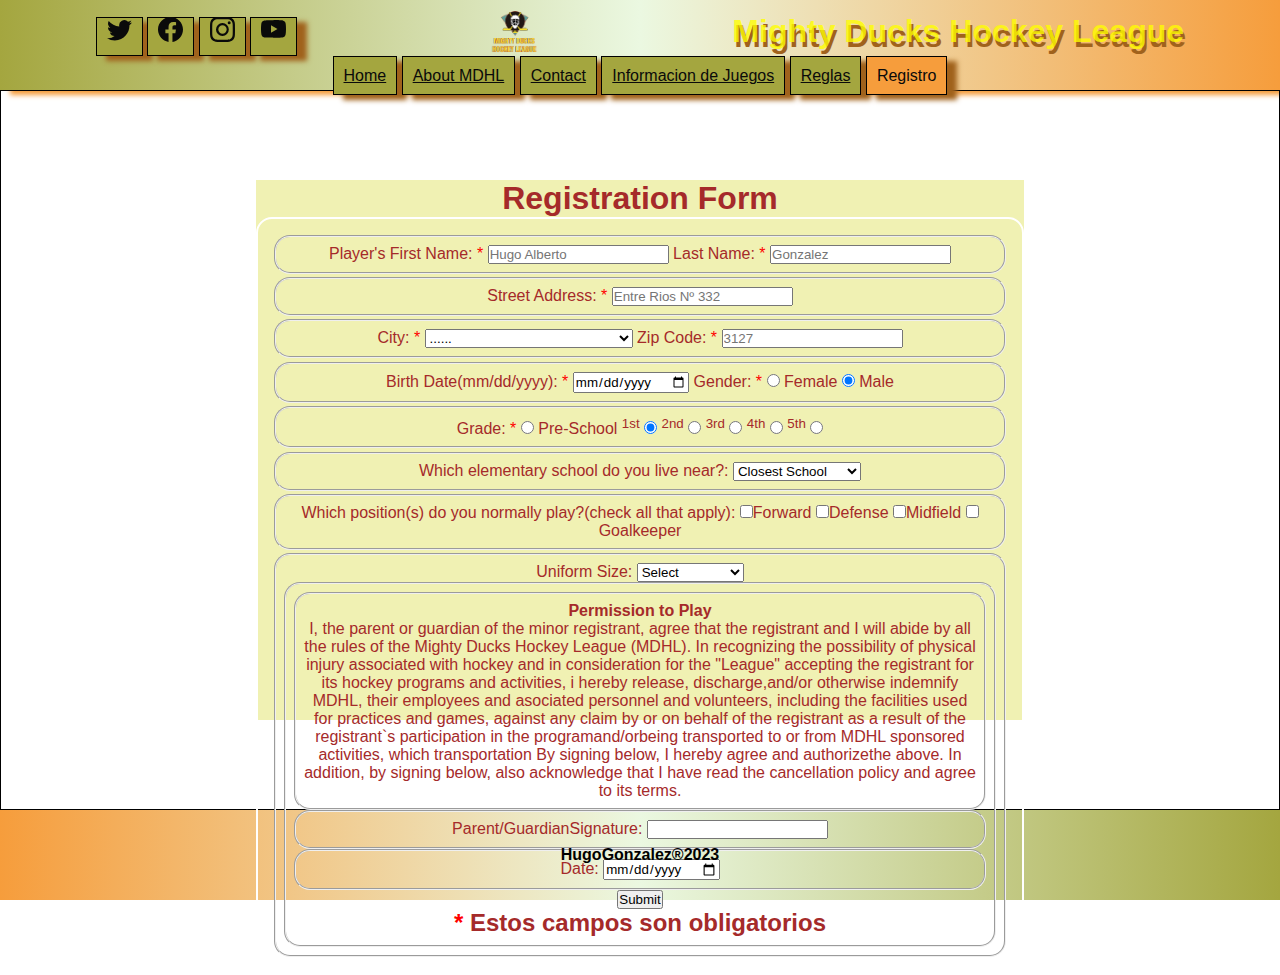
<file: registro.html>
<head>
    <meta charset="UTF-8" />
    <meta http-equiv="X-UA-Compatible" content="IE=edge" />
    <meta name="viewport" content="width=device-width, initial-scale=1.0" />
    <link rel="stylesheet" href="./assets/styles/style03.css" />
    <link rel="shortcut icon" href="./assets/img/LogoMightyducks-01.png" type="image/x-icon">
    <title>Registro</title>
  </head>
  <body>
    <header class="cabecera">
      <div>
        <nav class="socialmedia">
            <a href="" target="_blank"><svg xmlns="http://www.w3.org/2000/svg" width="25" height="25" fill="currentColor" class="bi bi-twitter" viewBox="0 0 16 16">
            <path d="M5.026 15c6.038 0 9.341-5.003 9.341-9.334 0-.14 0-.282-.006-.422A6.685 6.685 0 0 0 16 3.542a6.658 6.658 0 0 1-1.889.518 3.301 3.301 0 0 0 1.447-1.817 6.533 6.533 0 0 1-2.087.793A3.286 3.286 0 0 0 7.875 6.03a9.325 9.325 0 0 1-6.767-3.429 3.289 3.289 0 0 0 1.018 4.382A3.323 3.323 0 0 1 .64 6.575v.045a3.288 3.288 0 0 0 2.632 3.218 3.203 3.203 0 0 1-.865.115 3.23 3.23 0 0 1-.614-.057 3.283 3.283 0 0 0 3.067 2.277A6.588 6.588 0 0 1 .78 13.58a6.32 6.32 0 0 1-.78-.045A9.344 9.344 0 0 0 5.026 15z"/>
            </svg></a>
            <a href="" target="_blank"><svg xmlns="http://www.w3.org/2000/svg" width="25" height="25" fill="currentColor" class="bi bi-facebook" viewBox="0 0 16 16">
            <path d="M16 8.049c0-4.446-3.582-8.05-8-8.05C3.58 0-.002 3.603-.002 8.05c0 4.017 2.926 7.347 6.75 7.951v-5.625h-2.03V8.05H6.75V6.275c0-2.017 1.195-3.131 3.022-3.131.876 0 1.791.157 1.791.157v1.98h-1.009c-.993 0-1.303.621-1.303 1.258v1.51h2.218l-.354 2.326H9.25V16c3.824-.604 6.75-3.934 6.75-7.951z"/>
            </svg></a>
            <a href="" target="_blank"><svg xmlns="http://www.w3.org/2000/svg" width="25" height="25" fill="currentColor" class="bi bi-instagram" viewBox="0 0 16 16">
            <path d="M8 0C5.829 0 5.556.01 4.703.048 3.85.088 3.269.222 2.76.42a3.917 3.917 0 0 0-1.417.923A3.927 3.927 0 0 0 .42 2.76C.222 3.268.087 3.85.048 4.7.01 5.555 0 5.827 0 8.001c0 2.172.01 2.444.048 3.297.04.852.174 1.433.372 1.942.205.526.478.972.923 1.417.444.445.89.719 1.416.923.51.198 1.09.333 1.942.372C5.555 15.99 5.827 16 8 16s2.444-.01 3.298-.048c.851-.04 1.434-.174 1.943-.372a3.916 3.916 0 0 0 1.416-.923c.445-.445.718-.891.923-1.417.197-.509.332-1.09.372-1.942C15.99 10.445 16 10.173 16 8s-.01-2.445-.048-3.299c-.04-.851-.175-1.433-.372-1.941a3.926 3.926 0 0 0-.923-1.417A3.911 3.911 0 0 0 13.24.42c-.51-.198-1.092-.333-1.943-.372C10.443.01 10.172 0 7.998 0h.003zm-.717 1.442h.718c2.136 0 2.389.007 3.232.046.78.035 1.204.166 1.486.275.373.145.64.319.92.599.28.28.453.546.598.92.11.281.24.705.275 1.485.039.843.047 1.096.047 3.231s-.008 2.389-.047 3.232c-.035.78-.166 1.203-.275 1.485a2.47 2.47 0 0 1-.599.919c-.28.28-.546.453-.92.598-.28.11-.704.24-1.485.276-.843.038-1.096.047-3.232.047s-2.39-.009-3.233-.047c-.78-.036-1.203-.166-1.485-.276a2.478 2.478 0 0 1-.92-.598 2.48 2.48 0 0 1-.6-.92c-.109-.281-.24-.705-.275-1.485-.038-.843-.046-1.096-.046-3.233 0-2.136.008-2.388.046-3.231.036-.78.166-1.204.276-1.486.145-.373.319-.64.599-.92.28-.28.546-.453.92-.598.282-.11.705-.24 1.485-.276.738-.034 1.024-.044 2.515-.045v.002zm4.988 1.328a.96.96 0 1 0 0 1.92.96.96 0 0 0 0-1.92zm-4.27 1.122a4.109 4.109 0 1 0 0 8.217 4.109 4.109 0 0 0 0-8.217zm0 1.441a2.667 2.667 0 1 1 0 5.334 2.667 2.667 0 0 1 0-5.334z"/>
            </svg></a>
            <a href="" target="_blank"><svg xmlns="http://www.w3.org/2000/svg" width="25" height="25" fill="currentColor" class="bi bi-youtube" viewBox="0 0 16 16">
            <path d="M8.051 1.999h.089c.822.003 4.987.033 6.11.335a2.01 2.01 0 0 1 1.415 1.42c.101.38.172.883.22 1.402l.01.104.022.26.008.104c.065.914.073 1.77.074 1.957v.075c-.001.194-.01 1.108-.082 2.06l-.008.105-.009.104c-.05.572-.124 1.14-.235 1.558a2.007 2.007 0 0 1-1.415 1.42c-1.16.312-5.569.334-6.18.335h-.142c-.309 0-1.587-.006-2.927-.052l-.17-.006-.087-.004-.171-.007-.171-.007c-1.11-.049-2.167-.128-2.654-.26a2.007 2.007 0 0 1-1.415-1.419c-.111-.417-.185-.986-.235-1.558L.09 9.82l-.008-.104A31.4 31.4 0 0 1 0 7.68v-.123c.002-.215.01-.958.064-1.778l.007-.103.003-.052.008-.104.022-.26.01-.104c.048-.519.119-1.023.22-1.402a2.007 2.007 0 0 1 1.415-1.42c.487-.13 1.544-.21 2.654-.26l.17-.007.172-.006.086-.003.171-.007A99.788 99.788 0 0 1 7.858 2h.193zM6.4 5.209v4.818l4.157-2.408L6.4 5.209z"/>
            </svg></a>
        </nav>
        </div>
      <img
        class="logo"
        src="./assets/img/LogoMightyducks-01.png"
        alt=""
        width="100"
      />
      <h1>Mighty Ducks Hockey League</h1>
      <div class="contenedor_nav">
        <nav>
          <a href="./index.html">Home</a>
          <a href="./acerca.html">About MDHL</a>
          <a href="./contacto.html">Contact</a>
          <a href="./informacion_juego.html">Informacion de Juegos</a>
          <a href="./reglas.html">Reglas</a>
          <a class="active"href=".#">Registro</a>
        </nav>
        <!-- <img class="img_header" src="./assets/img/design1_image2.jpg" alt="" width="100"/> -->
      </div>
    </header>
    <main class="contenedor">
      <!-- <div class="imagen fondo">
        <img src="./assets/img/hockey1.jpg" alt="" width="100" >
      </div> -->

      <!-- <div class="imagenes">
        <div>
          <img src="./assets/img/hockey1.jpg" alt="" width="100" />
        </div>
        <div>
          <img src="./assets/img/hockey2.jpg" alt="" width="100" />
        </div>
        <div>
          <img src="./assets/img/hockey3.jpg" alt="" width="100" />
        </div>
      </div> -->
      <div class="texto">
            <h1>Registration Form</h1>
                <form action="./show_data.html" method="get">
                    <fieldset>
                        <label for="first_name">Player's First Name: <span style="color:red;">*</span></label>
                            <input required type="text" name="first_name" id="first_name" placeholder="Hugo Alberto">
                        <label for="last_name">Last Name: <span style="color:red;">*</span></label>
                            <input required type="text" name="last_name" id="nlast_name" placeholder="Gonzalez">
                    </fieldset>
                    <fieldset>
                        <label for="street_address">Street Address: <span style="color:red;">*</span></label>
                            <input required type="text" name="street_address" id="street_address" placeholder="Entre Rios Nº 332">
                    </fieldset>
                    <fieldset>
                        <!-- <label for="city">City: <span style="color:red;">*</span></label>
                            <input required type="text" name="city" id="city" placeholder="Villa Hernandarias"> -->
                            <label for="city">City: <span style="color:red;">*</span></label>
                            <select name="city" id="city">
                                <option value="" disabled selected>......</option>
                                <option value="North Chicago, Illinois, EE. UU.">North Chicago, Illinois, EE. UU.</option>
                                <option value="Chicago, Illinois, EE. UU.">Chicago, Illinois, EE. UU.</option>
                                <!-- <option value="Chile">Chile</option>
                                <option value="Colombia">Colombia</option> -->
                            </select>
                        <label for="zip_code">Zip Code: <span style="color:red;">*</span></label>
                            <input required type="number" name="zip_code" id="zip_code" placeholder="3127">
                    </fieldset>
                    <!--  -->
                    <fieldset>
                        <label for="birth-date">Birth Date(mm/dd/yyyy): <span style="color: red">*</span></label>
                        <input required type="date" name="birth-date" id="birth-date" placeholder="11/11/1983"/>
                        <label for="Gender">Gender: <span style="color: red">*</span></label>
                        <label>
                          <input type="radio" name="Gender" value="Female" />
                          Female
                        </label>
                        <label>
                          <input checked type="radio" name="Gender" value="Male" />
                          Male
                        </label>
                      </fieldset>
                      <fieldset>
                        <label label for="Grade">Grade: <span style="color: red">*</span>
                          <input type="radio" name="Grade" value="-1" />
                            Pre-School
                          </label>
                        </label>
                        <label>
                          <sup>1st</sup>
                          <input checked type="radio" name="Grade" value="1" />
                        </label>
                        <label>
                          <sup>2nd</sup>
                          <input type="radio" name="Grade" value="2" />
                        </label>
                        <label>
                          <sup>3rd</sup>
                          <input type="radio" name="Grade" value="3" />
                        </label>
                        <label>
                          <sup>4th</sup>
                          <input type="radio" name="Grade" value="4" />
                        </label>
                        <label>
                          <sup>5th</sup>
                          <input type="radio" name="Grade" value="5" />
                        </label>
                      </fieldset>
                    <!--  -->
<!--                     <fieldset>
                      <p><strong>which elementary school do you live near?</strong></p>
                      <label><strong>Closest School:</strong></label>
                      <label
                        >AJ Katzenmaier
                        <input
                          checked
                          type="radio"
                          name="Closest-School"
                          value="AJ Katzenmaier"
                      /></label>
                      <label
                        >Marjorie P Hart
                        <input type="radio" name="Closest-School" value="Marjorie P Hart"
                      /></label>
                      <label
                        >Greenbay
                        <input type="radio" name="Closest-School" value="Greenbay"
                      /></label>
                      <label
                        >North Elementary
                        <input
                          type="radio"
                          name="Closest-School"
                          value="North Elementary"
                      /></label>
                      <label
                        >Howard A Yearger
                        <input
                          type="radio"
                          name="Closest-School"
                          value="Howard A Yearger"
                      /></label>
                      <label
                        >South Elementary
                        <input
                          type="radio"
                          name="Closest-School"
                          value="South Elementary"
                      /></label>
                    </fieldset> -->
                    <fieldset>
                      <label for="closestSchool">Which elementary school do you live near?:</label>
                      <select name="closestSchool" id="closestSchool">
                          <option value="" disabled selected>Closest School</option>
                          <option value="AJ Katzenmaier">AJ Katzenmaier</option>
                          <option value="Greenbay">Greenbay</option>
                          <option value="Howard A Yeager">Howard A Yeager</option>
                          <option value="Marjorie P Hart">Marjorie P Hart</option>
                          <option value="North Elementary">North Elementary</option>
                          <option value="South Elementary">South Elementary</option>
                      </select>
                  </fieldset>
                    <!-- <fieldset>
                      <p>
                        <strong
                          >What position(s) do you normally play? (chech all that
                          apply)</strong
                        >
                      </p>
                      <label>
                        Forward
                        <input type="checkbox" name="Positions" value="Forward" />
                      </label>
                      <label>
                        Midfield
                        <input type="checkbox" name="Positions" value="Midfield" />
                      </label>
                      <label>
                        Defense
                        <input type="checkbox" name="Positions" value="Defense" />
                      </label>
                      <label>
                        Goalkeeper
                        <input type="checkbox" name="Positions" value="Goalkeeper" />
                      </label>
                    </fieldset>
                    <fieldset>
                      <p><strong>Uniform Size:</strong></p>
                      <label>
                        Youth Small
                        <input
                          checked
                          type="radio"
                          name="Uniform-Size"
                          value="Youth Small"
                        />
                      </label>
                      <label>
                        Youth Medium
                        <input type="radio" name="Uniform-Size" value="Youth Medium" />
                      </label>
                      <label>
                        Youth Large
                        <input type="radio" name="Uniform-Size" value="Youth Large" />
                      </label>
                      <label>
                        Small
                        <input type="radio" name="Uniform-Size" value="Small" />
                      </label>
                      <label>
                        Medium
                        <input type="radio" name="Uniform-Size" value="Medium" />
                      </label>
                      <label>
                        Large
                        <input type="radio" name="Uniform-Size" value="Large" />
                      </label>
                      <label>
                        Extra-Large
                        <input type="radio" name="Uniform-Size" value="Extra-Large" />
                      </label>
                    </fieldset> -->
                    <fieldset>
                      <label for="position">Which position(s) do you normally play?(check all that apply):</label>
                      <input type="checkbox" name="position" value="1" />Forward</label>
                      <label>
                      <input type="checkbox" name="position" value="2" />Defense</label>
                      <label>
                      <input type="checkbox" name="position" value="3" />Midfield</label>
                      <label>
                      <input type="checkbox" name="position" value="4" />Goalkeeper</label>
                  </fieldset>
                  <fieldset>
                      <label for="uniformSize">Uniform Size:</label>
                      <select name="uniformSize" id="uniformSize">
                          <option value="" disabled selected>Select</option>
                          <option value="Youth Small">Youth Small</option>
                          <option value="Youth Medium">Youth Medium</option>
                          <option value="Youth Medium">Youth Large</option>
                          <option value="Small">Small</option>
                          <option value="Medium">Medium</option>
                          <option value="Large">Large</option>
                          <option value="Extra Large">Extra Large</option>
                      </select>
                  <fieldset>
                    <fieldset>
                      <p><strong>Permission to Play</strong></p>
                      <p>
                        I, the parent or guardian of the minor registrant, agree that the
                        registrant and I will abide by all the rules of the Mighty Ducks
                        Hockey League (MDHL). In recognizing the possibility of physical
                        injury associated with hockey and in consideration for the
                        "League" accepting the registrant for its hockey programs and
                        activities, i hereby release, discharge,and/or otherwise indemnify
                        MDHL, their employees and asociated personnel and volunteers,
                        including the facilities used for practices and games, against any
                        claim by or on behalf of the registrant as a result of the
                        registrant`s participation in the programand/orbeing transported
                        to or from MDHL sponsored activities, which transportation By
                        signing below, I hereby agree and authorizethe above. In addition,
                        by signing below, also acknowledge that I have read the
                        cancellation policy and agree to its terms.
                      </p>
                    </fieldset>
                    <fieldset>
                      <label for="Parent/GuardianSignature:"
                        >Parent/GuardianSignature:
                        <span style="color: red"></span></label
                      >
                      <input
                        required
                        type="text"
                        name="Parent/GuardianSignature"
                        id="parent-guardianSignature"
                      />
                    </fieldset>
                    <fieldset>
                      <label for="Parent/GuardianSignature:"
                        >Date: <span style="color: red"></span></label
                      >
                      <input required type="date" name="Date" id="date" />
                    </fieldset>
                    <input type="submit" value="Submit" />
                </form>
                <h2><span style="color:red;">*</span> Estos campos son obligatorios</h2>

                
      </div>
      
    </main>
    <footer class="pie_pagina">
      <p><b>HugoGonzalez&reg2023</b></p>
    </footer>
  </body>
</html>
</file>
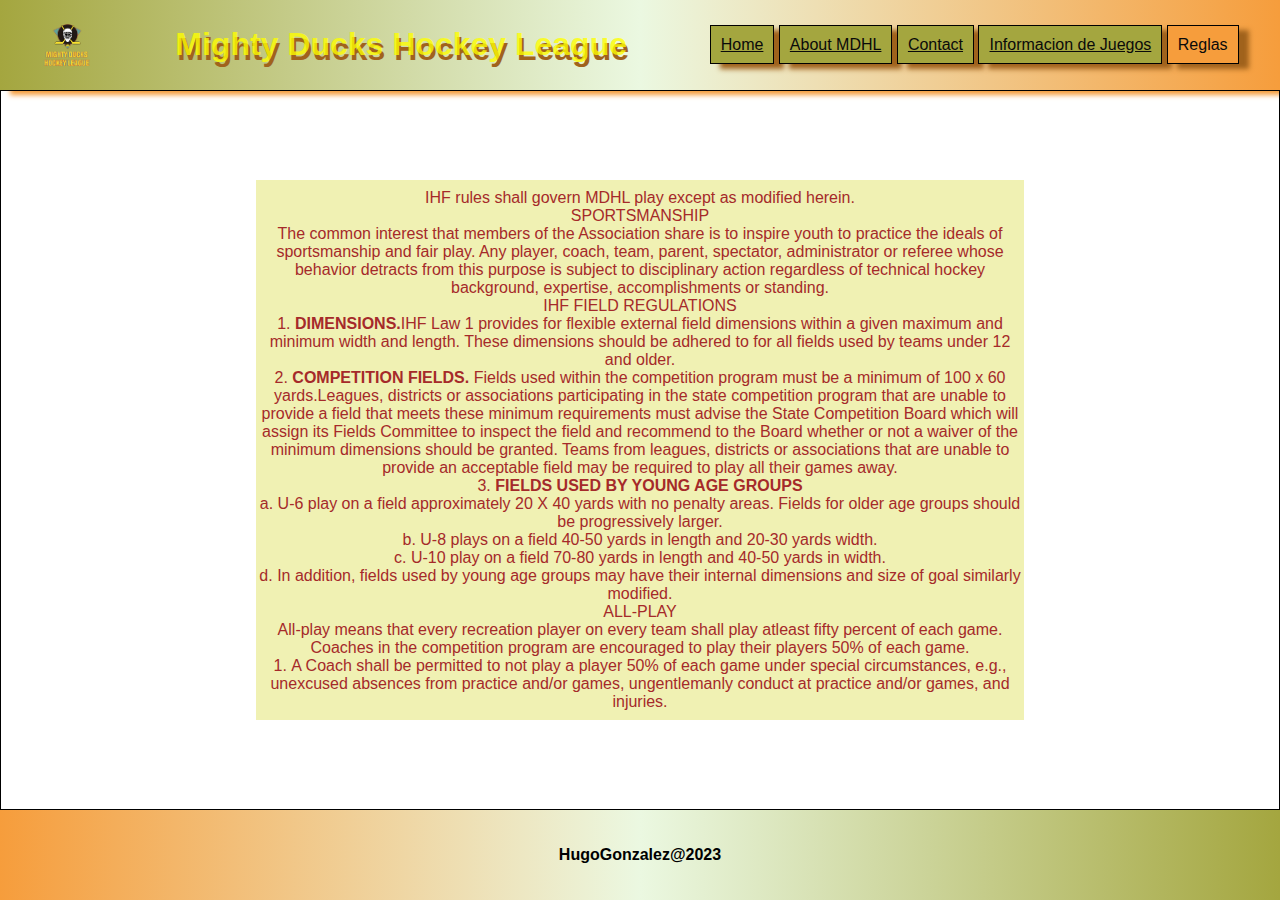
<file: reglas.html>
<!DOCTYPE html>
<html lang="en">
  <head>
    <meta charset="UTF-8" />
    <meta http-equiv="X-UA-Compatible" content="IE=edge" />
    <meta name="viewport" content="width=device-width, initial-scale=1.0" />
    <!-- <link rel="stylesheet" href="./assets/styles/style00.css"> -->
    <!-- <link rel="stylesheet" href="./assets/styles/style01.css"> -->
    <!-- <link rel="stylesheet" href="./assets/styles/style02.css" /> -->
    <link rel="stylesheet" href="./assets/styles/style03.css" />
    <link rel="shortcut icon" href="./assets/img/LogoMightyducks-01.png" type="image/x-icon">
    <title>Reglas</title>
  </head>
  <body>
    <header class="cabecera">
      <img 
        class="logo"
        src="./assets/img/LogoMightyducks-01.png"
        alt=""
        width="100"
      />
      <h1>Mighty Ducks Hockey League</h1>
      <div class="contenedor_nav">
        <nav>
          <a href="./index.html">Home</a>
          <a href="./acerca.html">About MDHL</a>
          <a href="./contacto.html">Contact</a>
          <a href="./informacion_juego.html">Informacion de Juegos</a>
          <a class="active" href="#">Reglas</a>
        </nav>
      </div>
    </header>
    <main class="contenedor">
      <!-- <div class="imagenes">
        <div>
          <img src="./assets/img/hockey1.jpg" alt="" width="100"/>
        </div>
        <div>
          <img src="./assets/img/hockey2.jpg" alt="" width="100"/>
        </div>
        <div>
          <img src="./assets/img/hockey3.jpg" alt=""width="100"/>
        </div>
      </div> -->
      <div class="texto">
        <p>IHF rules shall govern MDHL play except as modified herein.</p>
        <p>SPORTSMANSHIP</p>
        <p>The common interest that members of the Association share is to inspire
          youth to practice the ideals of sportsmanship and fair play. Any player, coach,
          team, parent, spectator, administrator or referee whose behavior detracts from
          this purpose is subject to disciplinary action regardless of technical hockey
          background, expertise, accomplishments or standing.</p>
          <p>IHF FIELD REGULATIONS</p>
        <div class="listas">
          <ol>
            <li>
               <b>DIMENSIONS.</b>IHF Law 1 provides for flexible external field
            dimensions within a given maximum and minimum width and length. These
            dimensions should be adhered to for all fields used by teams under 12
            and older.
            </li>
            <li>
              <b>COMPETITION FIELDS.</b> Fields used within the competition program
              must be a minimum of 100 x 60 yards.Leagues, districts or associations
              participating in the state competition program that are unable to
              provide a field that meets these minimum requirements must advise the
              State Competition Board which will assign its Fields Committee to
              inspect the field and recommend to the Board whether or not a waiver of
              the minimum dimensions should be granted. Teams from leagues, districts
              or associations that are unable to provide an acceptable field may be
              required to play all their games away.
            </li>
            <li>
              <b>FIELDS USED BY YOUNG AGE GROUPS</b>
              <ol type="a">
                <li>U-6 play on a field approximately 20 X 40 yards with no penalty areas. Fields for older age groups should be progressively larger.</li>
                <li>U-8 plays on a field 40-50 yards in length and 20-30 yards width.</li>
                <li>U-10 play on a field 70-80 yards in length and 40-50 yards in width.</li>
                <li>In addition, fields used by young age groups may have their internal
                  dimensions and size of goal similarly modified.</li>
                </ol>
            </li>
          </ol>
        </div>
        <p>ALL-PLAY</p>
        <p>All-play means that every recreation player on every team shall play atleast
          fifty percent of each game. Coaches in the competition program are encouraged
          to play their players 50% of each game.</p>
        <div class="listas">
          <ol type="circle">
            <li>A Coach shall be permitted to not play a player 50% of each game
              under special circumstances, e.g., unexcused absences from practice
              and/or games, ungentlemanly conduct at practice and/or games, and
              injuries.</li>
          </ol>
        </div>
      </div>
      <!-- <div class="imagenes">
        <div>
          <img src="./assets/img/hockey1.jpg" alt="" width="300"/>
        </div>
        <div>
          <img src="./assets/img/hockey2.jpg" alt="" width="300"/>
        </div>
        <div>
          <img src="./assets/img/hockey3.jpg" alt="" width="300"/>
        </div>
      </div> -->
    </main>
    <footer class="pie_pagina">
      <p><b>HugoGonzalez@2023</b></p>
    </footer>
  </body>
</html>
</file>
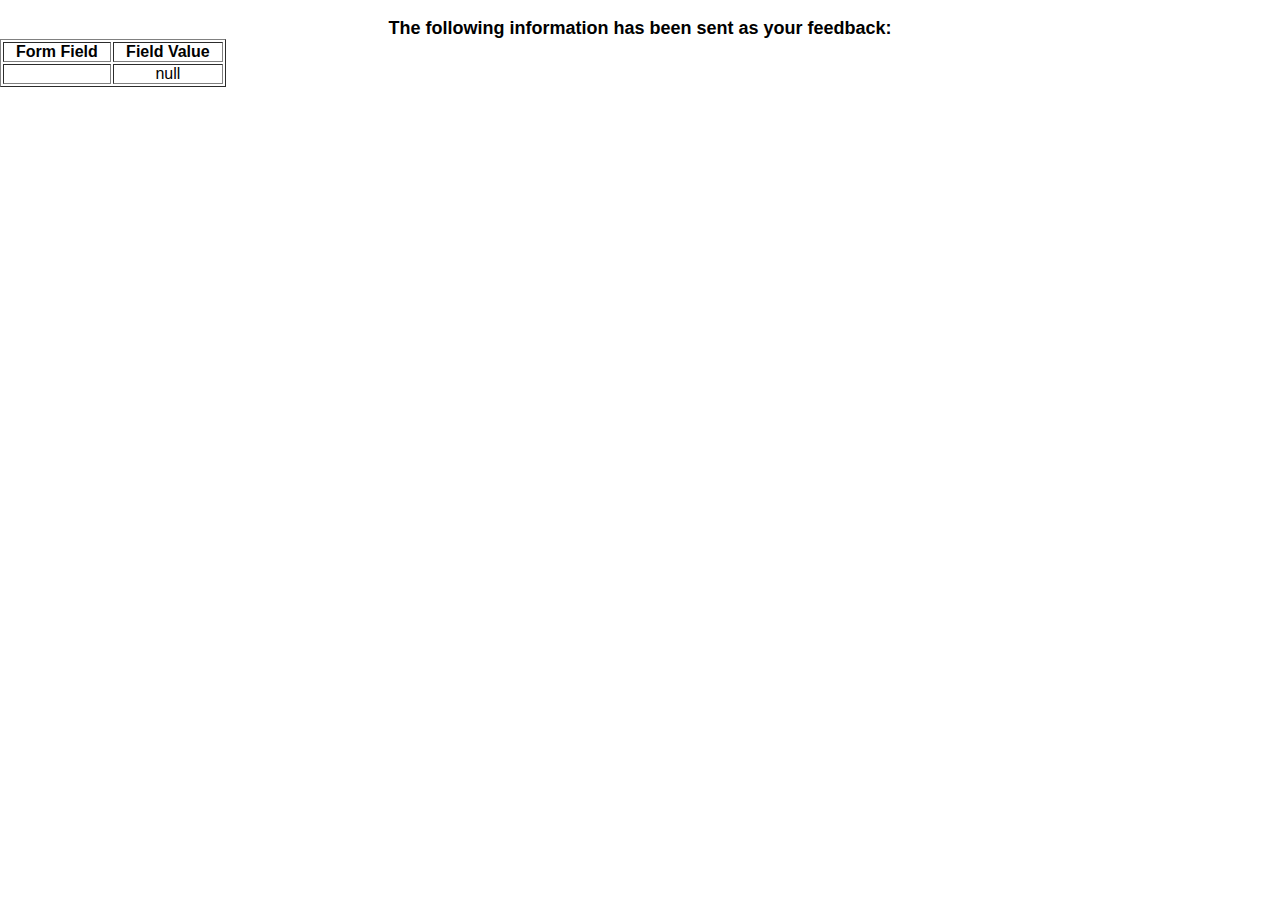
<file: show_data.html>
<html>
<head>
    <link rel="stylesheet" href="./assets/styles/style03.css" />
    <link rel="shortcut icon" href="./assets/img/LogoMightyducks-01.png" type="image/x-icon">
    <title>Feedback Sent</title>
</head>
<body>
<p align=center>&nbsp;</p>
<h1 align=center><font size="+1">The following information has been sent as your
  feedback:</font></h1>

<table border="1" align=center width="226">
  <tr>
    <th align="center">Form Field</th>
    <th align="center">Field Value</th>
  </tr>

<script language="javascript">
var args = location.search.substr(1).split('&');
for (var i = 0; i < args.length; ++i) {
  var parts = args[i].split('=');
  if (parts != null) {
    var field = parts[0];
    var value = parts[1];
    if (value == null) {
      value = "null"
    }
    else {
      value = '"' + unescape(value.replace(/\+/g, ' ')) + '"';
    }

    document.writeln('<tr><td align="center">' + field + '</td>');
    document.writeln('<td align="center">' + value + '</td></tr>');
  }
}
</script>

<noscript>
<tr><td>
<p>You need to turn on Javascript in your browser.</p>

<p>In Microsoft Internet Explorer 4 or greater:</p>
<ul>
<li>From the "Tools" menu (in IE 4, it's the "View" menu), select "Internet Options".</li>
<li>Click on the "Security" tab.</li>
<li>Click on the "Custom Level" button. (In IE 4, select "Custom"
and then click on "Settings...".)</li>
<li>Under "Active scripting" make sure "Enable" is selected.</li>
</ul>

<p>In Netscape version 4 or greater:</p>
<ul>
<li>From the <b>Edit</b> menu, select <b>Preferences</b>.</li>
<li>In the <b>Category</b> list on the left, click on the word "Advanced".</li>
<li>In the panel on the right, make sure "Enable JavaScript" is checked.</li>
<li>Click the <b>OK</b> button.</li>
</ul>

</td></tr>
</noscript>

</table>
</body>
</html>
</file>
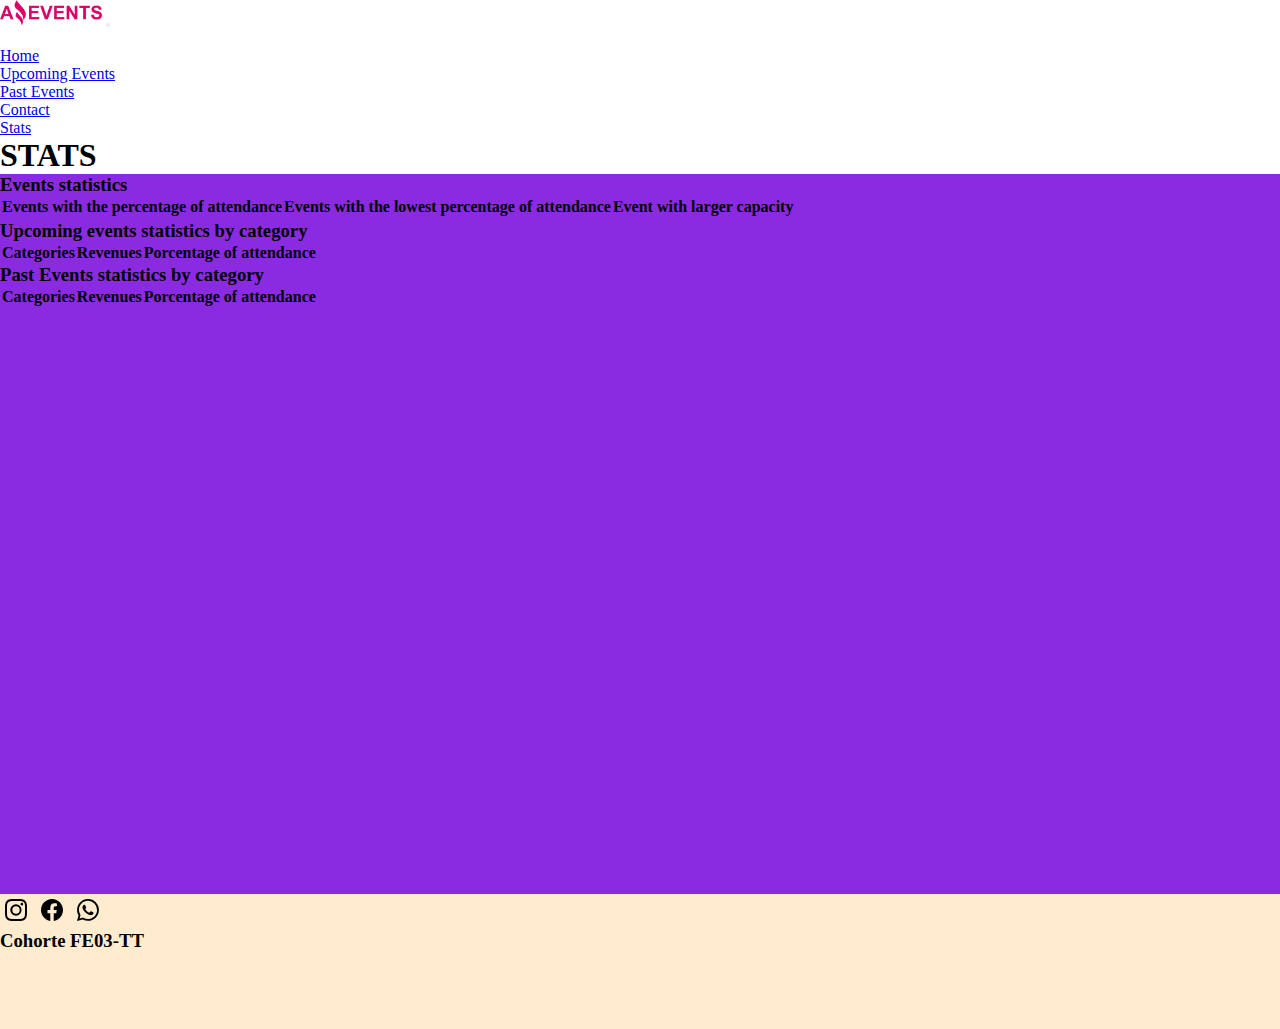
<file: stats.html>
<!DOCTYPE html>
<html lang="en">
  <head>
    <meta charset="UTF-8" />
    <meta http-equiv="X-UA-Compatible" content="IE=edge" />
    <meta name="viewport" content="width=device-width, initial-scale=1.0" />
    <link
      href="https://cdn.jsdelivr.net/npm/bootstrap@5.3.0-alpha1/dist/css/bootstrap.min.css"
      rel="stylesheet"
      integrity="sha384-GLhlTQ8iRABdZLl6O3oVMWSktQOp6b7In1Zl3/Jr59b6EGGoI1aFkw7cmDA6j6gD"
      crossorigin="anonymous"
    />
    <link rel="stylesheet" href="./assets/style/style00.css" />
    <link rel="shortcut icon" href="./assets/img/logoAmazingEvents.png" type="image/x-icon">
    <title>Stats</title>
  </head>
  <body>
    <!--Cabecera-->
    <header>
      <!-- Franja logo y nav -->
      <nav class="navbar bg-info-subtle navbar-expand-lg border border-dark">
        <div class="container-fluid">
          <a class="navbar-brand" href="#"
            ><img
              src="./assets/img/logoAmazingEvents.png"
              alt="Logo"
              class="logo"
          /></a>
          <!-- Boton Hamburguesa -->
          <button
            class="navbar-toggler"
            type="button"
            data-bs-toggle="collapse"
            data-bs-target="#navbarSupportedContent"
            aria-controls="navbarSupportedContent"
            aria-expanded="false"
            aria-label="Toggle navigation"
          >
            <span class="navbar-toggler-icon"></span>
          </button>
          <!--  -->
          <div
            class="collapse navbar-collapse justify-content-end"
            id="navbarSupportedContent"
          >
            <!-- ms-auto: empuja a los elementos a la izquierda -->
            <ul class="navbar-nav ms-auto mb-2 mb-lg-0 p-1 gap-1">
                <li class="nav-item"></li>
                <li class="nav-item btn btn-primary">
                  <a class="nav-link active" aria-current="page" href="./index.html">Home</a>
                </li>
                <li class="nav-item btn btn-primary">
                  <a class="nav-link" href="./upcoming.html">Upcoming Events</a>
                </li>
                <li class="nav-item btn btn-primary">
                  <a class="nav-link" href="./past.html">Past Events</a>
                </li>
                <li class="nav-item btn btn-primary">
                  <a class="nav-link" href="./contacto.html">Contact</a>
                </li>
                <li class="nav-item btn btn-primary">
                  <a class="nav-link" href="#">Stats</a>
                </li>
            </ul>
          </div>
        </div>
      </nav>
      <!-- Falso Carrosel -->
      <div class="row">
        <!-- Carousel -->
        <div class="carousel slide border border-dark" data-bs-ride="carousel">

          <!-- The slideshow/carousel -->
          <div class="carousel-inner">
              <div class="carousel-item active">
                <h1 class="text-center">STATS</h1>
              </div>
          </div>

          <!-- Left and right controls/icons -->
          <a class="carousel-control-prev text-dark text-bg-dark"href="./contacto.html"><span class="carousel-control-prev-icon"></span></a>
          <a class="carousel-control-next text-bg-dark" href="./index.html"><span class="carousel-control-next-icon"></span></a>
        </div>
      </div>
    </header>
    <main class="p-3 gap-3 border border-dark">
      <section class="container-border">
        <h3 class="h3tabla" >Events statistics</h3>
            <table class="table table-bordered">
                <thead>
                  <tr>
                    <th scope="col">Events with the percentage of attendance</th>
                    <th scope="col">Events with the lowest percentage of attendance</th>
                    <th scope="col">Event with larger capacity</th>
                  </tr>
                </thead>
                <tbody id="datosSuperior">
                  <tr>
                    <td></td>
                    <td></td>
                    <td></td>
                  </tr>
                </tbody>
              </table>
              <h3 class="h3tabla" >Upcoming events statistics by category</h3>
              <table class="table table-bordered">
                  <thead>
                      <tr>
                      <th scope="col">Categories</th>
                      <th scope="col">Revenues</th>
                      <th scope="col">Porcentage of attendance</th>
                    </tr>
                  </thead>
                  <tbody id="upcoming">
    
                  </tbody>
                </table>
                <h3 class="h3tabla" >Past Events statistics by category</h3>
                <table class="table table-bordered">
                    <thead>
                        <tr>
                        <th scope="col">Categories</th>
                        <th scope="col">Revenues</th>
                        <th scope="col">Porcentage of attendance</th>
                      </tr>
                    </thead>
                    <tbody id="past">
    
                    </tbody>
                  </table>
          </section>
      
    </main>
    <div class="conteiner">
      <footer class="border border-dark">
        <div class="container-fluid">
          <div class="row p-3 gap-3 justify-content-center align-items-end">
            <div class="col-6">
              <svg
                xmlns="http://www.w3.org/2000/svg"
                width="32"
                height="32"
                fill="currentColor"
                class="bi bi-instagram"
                viewBox="0 0 16 16"
              >
                <path
                  d="M8 0C5.829 0 5.556.01 4.703.048 3.85.088 3.269.222 2.76.42a3.917 3.917 0 0 0-1.417.923A3.927 3.927 0 0 0 .42 2.76C.222 3.268.087 3.85.048 4.7.01 5.555 0 5.827 0 8.001c0 2.172.01 2.444.048 3.297.04.852.174 1.433.372 1.942.205.526.478.972.923 1.417.444.445.89.719 1.416.923.51.198 1.09.333 1.942.372C5.555 15.99 5.827 16 8 16s2.444-.01 3.298-.048c.851-.04 1.434-.174 1.943-.372a3.916 3.916 0 0 0 1.416-.923c.445-.445.718-.891.923-1.417.197-.509.332-1.09.372-1.942C15.99 10.445 16 10.173 16 8s-.01-2.445-.048-3.299c-.04-.851-.175-1.433-.372-1.941a3.926 3.926 0 0 0-.923-1.417A3.911 3.911 0 0 0 13.24.42c-.51-.198-1.092-.333-1.943-.372C10.443.01 10.172 0 7.998 0h.003zm-.717 1.442h.718c2.136 0 2.389.007 3.232.046.78.035 1.204.166 1.486.275.373.145.64.319.92.599.28.28.453.546.598.92.11.281.24.705.275 1.485.039.843.047 1.096.047 3.231s-.008 2.389-.047 3.232c-.035.78-.166 1.203-.275 1.485a2.47 2.47 0 0 1-.599.919c-.28.28-.546.453-.92.598-.28.11-.704.24-1.485.276-.843.038-1.096.047-3.232.047s-2.39-.009-3.233-.047c-.78-.036-1.203-.166-1.485-.276a2.478 2.478 0 0 1-.92-.598 2.48 2.48 0 0 1-.6-.92c-.109-.281-.24-.705-.275-1.485-.038-.843-.046-1.096-.046-3.233 0-2.136.008-2.388.046-3.231.036-.78.166-1.204.276-1.486.145-.373.319-.64.599-.92.28-.28.546-.453.92-.598.282-.11.705-.24 1.485-.276.738-.034 1.024-.044 2.515-.045v.002zm4.988 1.328a.96.96 0 1 0 0 1.92.96.96 0 0 0 0-1.92zm-4.27 1.122a4.109 4.109 0 1 0 0 8.217 4.109 4.109 0 0 0 0-8.217zm0 1.441a2.667 2.667 0 1 1 0 5.334 2.667 2.667 0 0 1 0-5.334z"
                />
              </svg>
              <svg
                xmlns="http://www.w3.org/2000/svg"
                width="32"
                height="32"
                fill="currentColor"
                class="bi bi-facebook"
                viewBox="0 0 16 16"
              >
                <path
                  d="M16 8.049c0-4.446-3.582-8.05-8-8.05C3.58 0-.002 3.603-.002 8.05c0 4.017 2.926 7.347 6.75 7.951v-5.625h-2.03V8.05H6.75V6.275c0-2.017 1.195-3.131 3.022-3.131.876 0 1.791.157 1.791.157v1.98h-1.009c-.993 0-1.303.621-1.303 1.258v1.51h2.218l-.354 2.326H9.25V16c3.824-.604 6.75-3.934 6.75-7.951z"
                />
              </svg>
              <svg
                xmlns="http://www.w3.org/2000/svg"
                width="32"
                height="32"
                fill="currentColor"
                class="bi bi-whatsapp"
                viewBox="0 0 16 16"
              >
                <path
                  d="M13.601 2.326A7.854 7.854 0 0 0 7.994 0C3.627 0 .068 3.558.064 7.926c0 1.399.366 2.76 1.057 3.965L0 16l4.204-1.102a7.933 7.933 0 0 0 3.79.965h.004c4.368 0 7.926-3.558 7.93-7.93A7.898 7.898 0 0 0 13.6 2.326zM7.994 14.521a6.573 6.573 0 0 1-3.356-.92l-.24-.144-2.494.654.666-2.433-.156-.251a6.56 6.56 0 0 1-1.007-3.505c0-3.626 2.957-6.584 6.591-6.584a6.56 6.56 0 0 1 4.66 1.931 6.557 6.557 0 0 1 1.928 4.66c-.004 3.639-2.961 6.592-6.592 6.592zm3.615-4.934c-.197-.099-1.17-.578-1.353-.646-.182-.065-.315-.099-.445.099-.133.197-.513.646-.627.775-.114.133-.232.148-.43.05-.197-.1-.836-.308-1.592-.985-.59-.525-.985-1.175-1.103-1.372-.114-.198-.011-.304.088-.403.087-.088.197-.232.296-.346.1-.114.133-.198.198-.33.065-.134.034-.248-.015-.347-.05-.099-.445-1.076-.612-1.47-.16-.389-.323-.335-.445-.34-.114-.007-.247-.007-.38-.007a.729.729 0 0 0-.529.247c-.182.198-.691.677-.691 1.654 0 .977.71 1.916.81 2.049.098.133 1.394 2.132 3.383 2.992.47.205.84.326 1.129.418.475.152.904.129 1.246.08.38-.058 1.171-.48 1.338-.943.164-.464.164-.86.114-.943-.049-.084-.182-.133-.38-.232z"
                />
              </svg>
            </div>
            <div class="col"></div>
            <div class="col-3">
              <h3>Cohorte FE03-TT</h3>
            </div>
          </div>
        </div>
      </footer>
    </div>
    <script
      src="https://cdn.jsdelivr.net/npm/bootstrap@5.3.0-alpha1/dist/js/bootstrap.bundle.min.js"
      integrity="sha384-w76AqPfDkMBDXo30jS1Sgez6pr3x5MlQ1ZAGC+nuZB+EYdgRZgiwxhTBTkF7CXvN"
      crossorigin="anonymous"
    ></script>
    <script type="text/javascript" src="./assets/js/index.js"></script>
    <script type="text/javascript" src="./assets/js/stats.js"></script>
  </body>
</html>
</file>
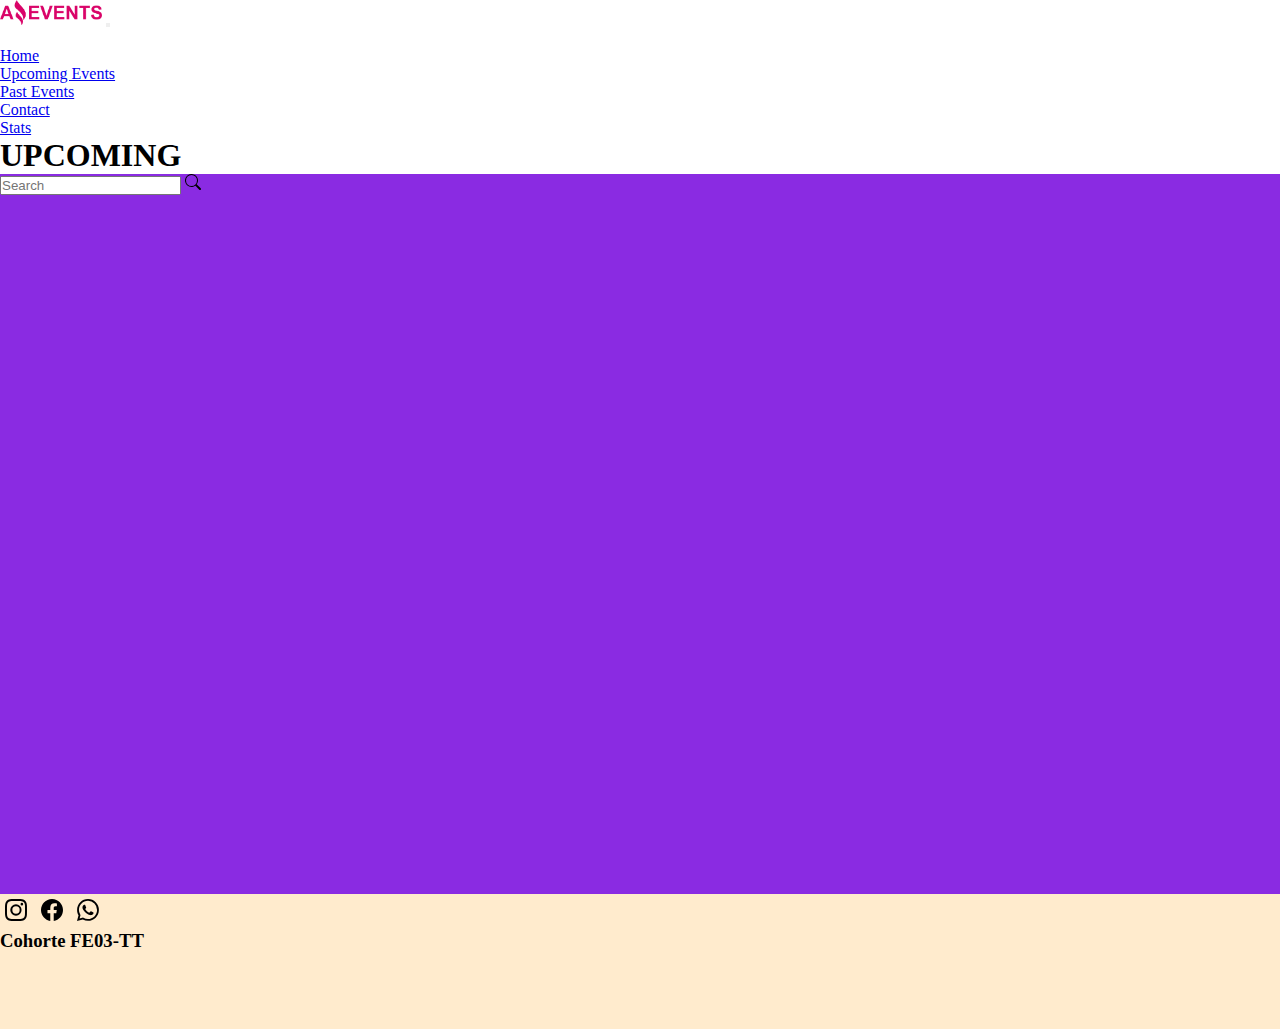
<file: upcoming.html>
<!DOCTYPE html>
<html lang="en">
  <head>
    <meta charset="UTF-8" />
    <meta http-equiv="X-UA-Compatible" content="IE=edge" />
    <meta name="viewport" content="width=device-width, initial-scale=1.0" />
    <link
      href="https://cdn.jsdelivr.net/npm/bootstrap@5.3.0-alpha1/dist/css/bootstrap.min.css"
      rel="stylesheet"
      integrity="sha384-GLhlTQ8iRABdZLl6O3oVMWSktQOp6b7In1Zl3/Jr59b6EGGoI1aFkw7cmDA6j6gD"
      crossorigin="anonymous"
    />
    <link rel="stylesheet" href="./assets/style/style00.css" />
    <link rel="shortcut icon" href="./assets/img/logoAmazingEvents.png" type="image/x-icon">
    <title>Upcoming</title>
  </head>
  <body>
    <!--Cabecera-->
    <header>
      <!-- Franja logo y nav -->
      <nav class="navbar bg-info-subtle navbar-expand-lg border border-dark">
        <div class="container-fluid">
          <a class="navbar-brand" href="#"
            ><img
              src="./assets/img/logoAmazingEvents.png"
              alt="Logo"
              class="logo"
          /></a>
          <!-- Boton Hamburguesa -->
          <button
            class="navbar-toggler"
            type="button"
            data-bs-toggle="collapse"
            data-bs-target="#navbarSupportedContent"
            aria-controls="navbarSupportedContent"
            aria-expanded="false"
            aria-label="Toggle navigation"
          >
            <span class="navbar-toggler-icon"></span>
          </button>
          <!--  -->
          <div
            class="collapse navbar-collapse justify-content-end"
            id="navbarSupportedContent"
          >
            <!-- ms-auto: empuja a los elementos a la izquierda -->
            <ul class="navbar-nav ms-auto mb-2 mb-lg-0 p-1 gap-1">
              <li class="nav-item"></li>
              <li class="nav-item btn btn-primary">
                <a class="nav-link active" aria-current="page" href="./index.html">Home</a>
              </li>
              <li class="nav-item btn btn-primary">
                <a class="nav-link" href="#">Upcoming Events</a>
              </li>
              <li class="nav-item btn btn-primary">
                <a class="nav-link" href="./past.html">Past Events</a>
              </li>
              <li class="nav-item btn btn-primary">
                <a class="nav-link" href="./contacto.html">Contact</a>
              </li>
              <li class="nav-item btn btn-primary">
                <a class="nav-link" href="./stats.html">Stats</a>
              </li>
            </ul>
          </div>
        </div>
      </nav>
      <!-- Falso Carrosel -->
      <div class="row">
        <!-- Carousel -->
        <div class="carousel slide border border-dark" data-bs-ride="carousel">

          <!-- The slideshow/carousel -->
          <div class="carousel-inner">
              <div class="carousel-item active">
                <h1 class="text-center">UPCOMING</h1>
              </div>
          </div>

          <!-- Left and right controls/icons -->
          <a class="carousel-control-prev text-dark text-bg-dark"href="./index.html"><span class="carousel-control-prev-icon"></span></a>
          <a class="carousel-control-next text-bg-dark" href="./past.html"><span class="carousel-control-next-icon"></span></a>
        </div>
      </div>
    </header>
    <main class="p-3 gap-3 border border-dark">
      <!--  -->
      <!-- Checkboxs y Barra busqueda -->
      <!-- Checkboxs -->
      <div class="row p-3">
        <div class="col-md-8 align-content-center bg-warning">
          <div id="categorias" class="p-3 d-flex flex-wrap justify-content-center gap-3"></div>
        </div>
        <div class="col-md-4">
          <div class="input-group rounded">
            <input id="searchInput"
              type="search"
              class="form-control rounded"
              placeholder="Search"
              aria-label="Search"
              aria-describedby="search-addon"
            />
            <span class="input-group-text border-0" id="search-addon">
              <svg
                xmlns="http://www.w3.org/2000/svg"
                width="16"
                height="16"
                fill="currentColor"
                class="bi bi-search"
                viewBox="0 0 16 16"
              >
                <path
                  d="M11.742 10.344a6.5 6.5 0 1 0-1.397 1.398h-.001c.03.04.062.078.098.115l3.85 3.85a1 1 0 0 0 1.415-1.414l-3.85-3.85a1.007 1.007 0 0 0-.115-.1zM12 6.5a5.5 5.5 0 1 1-11 0 5.5 5.5 0 0 1 11 0z"
                />
              </svg>
            </span>
          </div>
        </div>
      </div>

      <!-- Cards -->
      <div class="row p-3 gap-3 justify-content-center " id="contenedor_tarjetas">
      </div> 
      
    </main>
    <footer class="border border-dark">
      <div class="container-fluid">
        <div class="row p-3 gap-3 justify-content-center align-items-end">
          <div class="col-6">
            <svg
              xmlns="http://www.w3.org/2000/svg"
              width="32"
              height="32"
              fill="currentColor"
              class="bi bi-instagram"
              viewBox="0 0 16 16"
            >
              <path
                d="M8 0C5.829 0 5.556.01 4.703.048 3.85.088 3.269.222 2.76.42a3.917 3.917 0 0 0-1.417.923A3.927 3.927 0 0 0 .42 2.76C.222 3.268.087 3.85.048 4.7.01 5.555 0 5.827 0 8.001c0 2.172.01 2.444.048 3.297.04.852.174 1.433.372 1.942.205.526.478.972.923 1.417.444.445.89.719 1.416.923.51.198 1.09.333 1.942.372C5.555 15.99 5.827 16 8 16s2.444-.01 3.298-.048c.851-.04 1.434-.174 1.943-.372a3.916 3.916 0 0 0 1.416-.923c.445-.445.718-.891.923-1.417.197-.509.332-1.09.372-1.942C15.99 10.445 16 10.173 16 8s-.01-2.445-.048-3.299c-.04-.851-.175-1.433-.372-1.941a3.926 3.926 0 0 0-.923-1.417A3.911 3.911 0 0 0 13.24.42c-.51-.198-1.092-.333-1.943-.372C10.443.01 10.172 0 7.998 0h.003zm-.717 1.442h.718c2.136 0 2.389.007 3.232.046.78.035 1.204.166 1.486.275.373.145.64.319.92.599.28.28.453.546.598.92.11.281.24.705.275 1.485.039.843.047 1.096.047 3.231s-.008 2.389-.047 3.232c-.035.78-.166 1.203-.275 1.485a2.47 2.47 0 0 1-.599.919c-.28.28-.546.453-.92.598-.28.11-.704.24-1.485.276-.843.038-1.096.047-3.232.047s-2.39-.009-3.233-.047c-.78-.036-1.203-.166-1.485-.276a2.478 2.478 0 0 1-.92-.598 2.48 2.48 0 0 1-.6-.92c-.109-.281-.24-.705-.275-1.485-.038-.843-.046-1.096-.046-3.233 0-2.136.008-2.388.046-3.231.036-.78.166-1.204.276-1.486.145-.373.319-.64.599-.92.28-.28.546-.453.92-.598.282-.11.705-.24 1.485-.276.738-.034 1.024-.044 2.515-.045v.002zm4.988 1.328a.96.96 0 1 0 0 1.92.96.96 0 0 0 0-1.92zm-4.27 1.122a4.109 4.109 0 1 0 0 8.217 4.109 4.109 0 0 0 0-8.217zm0 1.441a2.667 2.667 0 1 1 0 5.334 2.667 2.667 0 0 1 0-5.334z"
              />
            </svg>
            <svg
              xmlns="http://www.w3.org/2000/svg"
              width="32"
              height="32"
              fill="currentColor"
              class="bi bi-facebook"
              viewBox="0 0 16 16"
            >
              <path
                d="M16 8.049c0-4.446-3.582-8.05-8-8.05C3.58 0-.002 3.603-.002 8.05c0 4.017 2.926 7.347 6.75 7.951v-5.625h-2.03V8.05H6.75V6.275c0-2.017 1.195-3.131 3.022-3.131.876 0 1.791.157 1.791.157v1.98h-1.009c-.993 0-1.303.621-1.303 1.258v1.51h2.218l-.354 2.326H9.25V16c3.824-.604 6.75-3.934 6.75-7.951z"
              />
            </svg>
            <svg
              xmlns="http://www.w3.org/2000/svg"
              width="32"
              height="32"
              fill="currentColor"
              class="bi bi-whatsapp"
              viewBox="0 0 16 16"
            >
              <path
                d="M13.601 2.326A7.854 7.854 0 0 0 7.994 0C3.627 0 .068 3.558.064 7.926c0 1.399.366 2.76 1.057 3.965L0 16l4.204-1.102a7.933 7.933 0 0 0 3.79.965h.004c4.368 0 7.926-3.558 7.93-7.93A7.898 7.898 0 0 0 13.6 2.326zM7.994 14.521a6.573 6.573 0 0 1-3.356-.92l-.24-.144-2.494.654.666-2.433-.156-.251a6.56 6.56 0 0 1-1.007-3.505c0-3.626 2.957-6.584 6.591-6.584a6.56 6.56 0 0 1 4.66 1.931 6.557 6.557 0 0 1 1.928 4.66c-.004 3.639-2.961 6.592-6.592 6.592zm3.615-4.934c-.197-.099-1.17-.578-1.353-.646-.182-.065-.315-.099-.445.099-.133.197-.513.646-.627.775-.114.133-.232.148-.43.05-.197-.1-.836-.308-1.592-.985-.59-.525-.985-1.175-1.103-1.372-.114-.198-.011-.304.088-.403.087-.088.197-.232.296-.346.1-.114.133-.198.198-.33.065-.134.034-.248-.015-.347-.05-.099-.445-1.076-.612-1.47-.16-.389-.323-.335-.445-.34-.114-.007-.247-.007-.38-.007a.729.729 0 0 0-.529.247c-.182.198-.691.677-.691 1.654 0 .977.71 1.916.81 2.049.098.133 1.394 2.132 3.383 2.992.47.205.84.326 1.129.418.475.152.904.129 1.246.08.38-.058 1.171-.48 1.338-.943.164-.464.164-.86.114-.943-.049-.084-.182-.133-.38-.232z"
              />
            </svg>
          </div>
          <div class="col"></div>
          <div class="col-3">
            <h3>Cohorte FE03-TT</h3>
          </div>
        </div>
      </div>
    </footer>

    
    <script
      src="https://cdn.jsdelivr.net/npm/bootstrap@5.3.0-alpha1/dist/js/bootstrap.bundle.min.js"
      integrity="sha384-w76AqPfDkMBDXo30jS1Sgez6pr3x5MlQ1ZAGC+nuZB+EYdgRZgiwxhTBTkF7CXvN"
      crossorigin="anonymous"
    ></script>
    <!-- <script src="./assets/js/data.js"></script> -->
    <script type="text/javascript" src="./assets/js/index.js"></script>
    <script type="text/javascript" src="./assets/js/upcoming.js"></script>
  </body>
</html>
</file>
<file: assets/styles/style00.css>
*{
    padding: 0;
    margin: 0;
    box-sizing: border-box;
    font-family: Arial, Helvetica, sans-serif;
}
header h1 {
    /*margin: auto;
    text-align: center;*/
    position: relative;
    top: 30px;
    left: 37%;
}

header h2{
    margin: auto;
    width: 1000px;
    background-color: black;
    color: white;
    text-align: center;
}

.img_header {
    display: block;
    margin: auto;
    width: 1000px;
    height: 250px;
}
.logo{
    /*margin-right: auto;*/
    /*margin-left: 200px;*/
    /*border: 10px solid black;
    border-radius: 5px;*/
    position: absolute;
    top: 260px;
    left: 60%;
    /*left: 2300px;*/
    
}
.contenedor {
    display: block;
    margin: auto;
    width: 1000px;
    height: 350px;
}
.contenedor_nav {
    display: inline-block;
    margin: auto;
    width: 100px;
    /*border: 1px solid rgb(253, 4, 4);*/
    position: relative;
    top: 40px;

    
}
nav a {
    display:block;
    margin: auto;
}

a {
    padding: 15px;
}
.active {
    text-decoration: none;
    color: black;
  }
h3, p{
    padding: 5px;
}/*
section{
    margin: 30px;
    position: relative;
    top: 20px;
}*/
.texto {
    display: inline-block;
    margin: auto;
    width: 800px;
    position: absolute;
    top: 350px;
    /*height: 300px;*/
    /*border: 1px solid black;*/
    /*padding-right: 500px;*/
    /*background-color: orange;
    /*color: white;
    text-align: center;*/
}
footer{
    margin: auto;
    width: 1000px;
    background-color: black;
    color: white;
    text-align: center;
}
</file>
<file: assets/styles/style01.css>
*{
    padding: 0;
    margin: 0;
    box-sizing: border-box;
    font-family: Arial, Helvetica, sans-serif;
}
header h1 {
    position: relative;
    top: 5px;
    left: 15%;
}
header h2{
    margin: auto;
    width: 1000px;
    background-color: black;
    color: white;
    text-align: center;
}
.img_header {
    display: block;
    margin: auto;
    width: 1000px;
    height: 250px;
}
.logo{
    position: absolute;
    top: 350px;
    left: 250px;
}
.contenedor {
    display: block;
    margin: auto;
    width: 1000px;
    height: 350px;
}
.contenedor_nav {
    display: inline-block;
    margin: auto;
    /* width: 100px; */
    /* border: 1px solid rgb(253, 4, 4); */
    position: absolute;
    top: 30px;
    right: 15%;

    
}
nav a {
/*     display:block; */
    margin: auto;
    background-color: rgb(157, 194, 209);
    color: white;
    border: 1px solid black;
}

a {
    padding: 10px;
    
}
.active {
    text-decoration: none;
    background-color: rgb(143, 232, 143);
  }
h3, p{
    padding: 5px;
}
.texto {
    display: inline-block;
    margin: auto;
    width: 800px;
    position: absolute;
    top: 350px;
    left: 400px;
    /*height: 300px;*/
    /*border: 1px solid black;*/
    /*padding-right: 500px;*/
    /*background-color: orange;
    /*color: white;
    text-align: center;*/
}
footer{
    margin: auto;
    width: 1000px;
    background-color: black;
    color: white;
    text-align: center;
}
</file>
<file: assets/styles/style02.css>
*{
    padding: 0;
    margin: 0;
    box-sizing: border-box;
    font-family: Arial, Helvetica, sans-serif;
}
header h1 {
    position: relative;
    top: 40px;
    left: 16%;
    color: white;
}
header h2{
    margin: auto;
    width: 1000px;
    background-color: black;
    color: white;
    text-align: center;
}
.img_header {
    display: block;
    margin: auto;
    width: 1000px;
    height: 250px;
}
.logo{
    position: absolute;
    top: 222px;
    left: 250px;
}
.contenedor {
    display: block;
    margin: auto;
    width: 1000px;
    height: 350px;
}
.contenedor_nav {
    display: inline-block;
    margin: auto;
    /* width: 100px; */
    /* border: 1px solid rgb(253, 4, 4); */
    position: absolute;
    top: 289px;
    right: 16%;

    
}
nav a {
/*     display:block; */
    margin: auto;
    background-color: rgb(157, 209, 163);
    color: white;
    border: 1px solid black;
}

a {
    padding: 10px;
    
}
.active {
    text-decoration: none;
    background-color: rgb(211, 232, 143);
}
h3, p{
    padding: 5px;
}
.imagenes{
    display: block;
    margin: auto;
    padding: 20px;
}
div img:hover{
    transform: scale(1.5);
}
div img {
    border: 2px solid black;
}
.texto {
    display: inline-block;
    margin: auto;
    width: 800px;
    position: absolute;
    top: 350px;
    left: 400px;
    /*height: 300px;*/
    /*border: 1px solid black;*/
    /*padding-right: 500px;*/
    /*background-color: orange;
    /*color: white;
    text-align: center;*/
}
footer{
    margin: auto;
    width: 1000px;
    background-color: black;
    color: white;
    text-align: center;
}
</file>
<file: assets/styles/style03.css>
*{
    padding: 0;
    margin: 0;
    box-sizing: border-box;
    font-family: Arial, Helvetica, sans-serif;
}
.cabecera{
    display: flex;
    height: 10vh;
    width: 100vw;
    align-items: center;
    justify-content: space-around;
    background: linear-gradient(0.25turn, #a4a63f, #ebf8e1, #f69d3c);
    box-shadow: 10px 5px 5px #f69d3c;
    flex-direction: row;
    align-content: space-around;
    flex-wrap: wrap;
}
.logo {
    width: 4vw;
    /* border-radius: 50%; */
}
.cabecera h1 {
    color: rgba(255, 255, 0, 0.794);
    /* background-color: black; */
    text-shadow: rgb(160, 98, 28) 2px 5px;
    /* border: 2px solid red; */
}
nav a {
    margin: auto;
    background-color: #a4a63f;
    color: rgb(10, 10, 10);
    border: 1px solid black;
    box-shadow: 10px 5px 5px rgb(160, 98, 28);
}
a {
    padding: 10px;
}
.active {
text-decoration: none;
background-color: #f69d3c;
}
/* .img_header{
    transform: scale(0.1);
    z-index: -1;
} */
.contenedor{
    display: flex;
    height: 80vh;
    width: 100vw;
    flex-direction:row;
    flex-wrap: nowrap;
    /* flex-shrink: 1; */
    align-items: center;
    /* align-content: center; */
    justify-content:center;
    border: 1px solid black;

}

.imagenes{
    transform: scale(0.5);
    /* display: inline-flex;
    padding: 20px; */
}
div img:hover{
    transform: scale(1.5);
}
div img {
    border: 2px solid black;
}

.tabla{
    /* border: 2px solid blueviolet; */
    text-align: center;
    /* background-color: beige; */
    margin: auto;
    
}
iframe {
    transform: 0.5;
}
caption {
    /* background-color: beige; */
    padding-top: 20px;
}
.tabla td{
/*     margin: 1rem; */
    padding: 0.5rem;
}
/* .tabla tr th{
    margin: 1rem;
} */

.texto{
    height: 60vh;
    width: 60vw;
    color: brown;
    /* opacity: 0.5; */
    /* border: 1px solid black; */
    align-content: center;
    text-align: center;
    gap: 1rem;
    /* align-content: center; */
    /* margin: 15px; */
    /* align-items: center;
    justify-content: center; */
    /*background-image: url("../img/LogoMightyducks-01.png");*/ /* The image used */
    background-color: #f0f1b3; /* Used if the image is unavailable */
    /*background-position: center; /* Center the image */
    /*background-repeat: no-repeat; /* Do not repeat the image */
    /*background-size: cover; /* Resize the background image to cover the entire container */
    /*background-size: 25%;/*  */
    
}
article {
    padding: 1rem;
}
.listas{
    list-style-position: inside;
    text-align: center;
}
form{
    border: 2px solid white;
    padding: 1rem;
    border-radius: 1rem;
    display: flex;
    flex-direction: column;
    gap: 0.2rem;
}

fieldset{
    padding: 0.5rem;
    border-radius: 1rem;
}

legend{
    padding: 0.2rem;
}
.pie_pagina{
    display: flex;
    height: 10vh;
    width: 100vw;
    align-items: center;
    justify-content: center;
    background: linear-gradient(0.25turn, #f69d3c, #ebf8e1,#a4a63f );
}
</file>
<file: assets/style/style00.css>
*{
    margin: 0;
    padding: 0;
    box-sizing: border-box;
}

.logo{
    height: 25px;
}
main{   
    min-height: 80vh;
    background-color: blueviolet;
    
}
footer{
    height: 15vh;
    background-color: blanchedalmond;
}
footer svg {
    padding: 5px;
    align-items: start;
}
</file>
